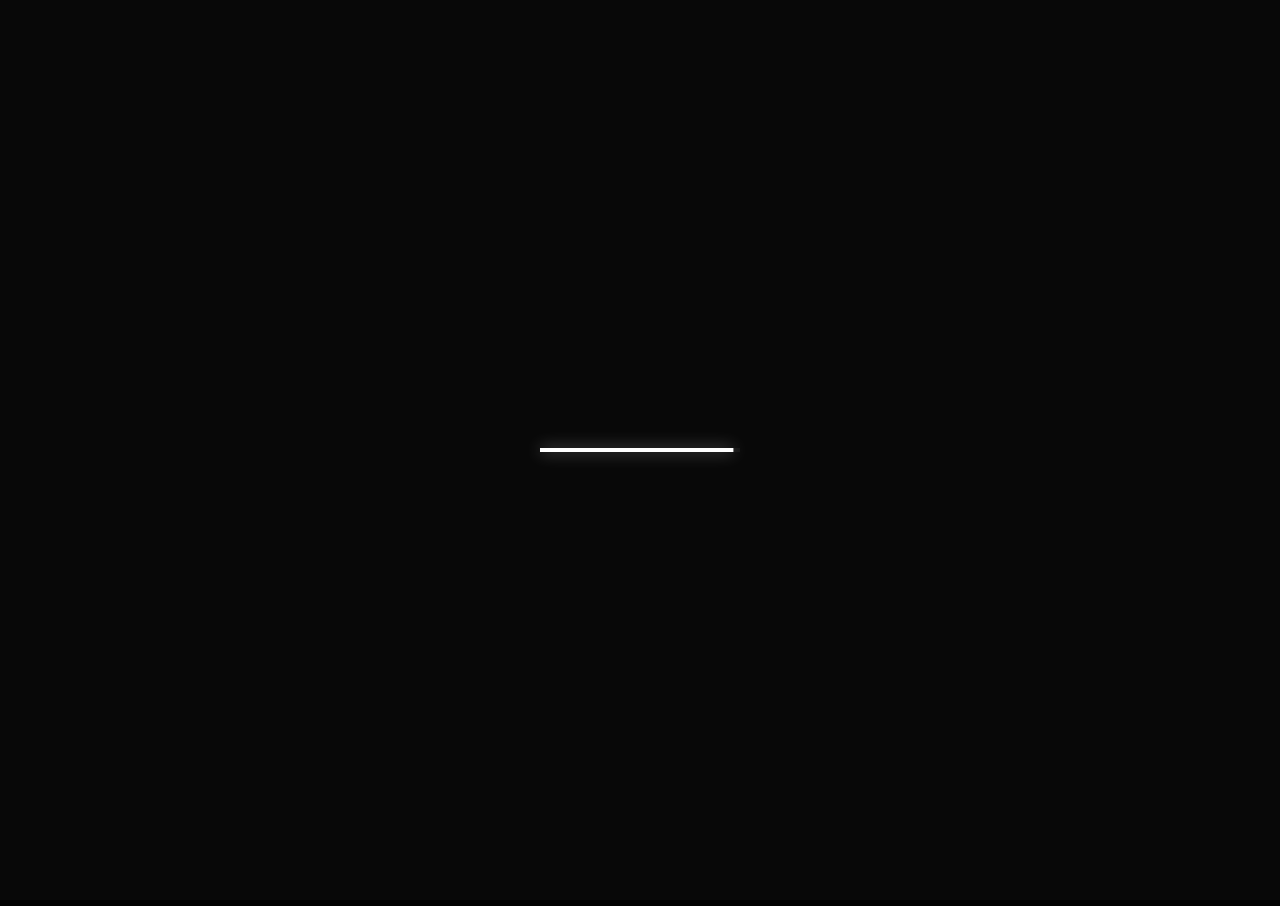
<file: index.html>
<!DOCTYPE html>
<html class="no-js wf-loading is-en" lang="en">
 <head> 
  <meta charset="utf-8" /> 
  <meta http-equiv="X-UA-Compatible" content="IE=edge,chrome=1" /> 
  <meta name="theme-color" content="#0c0720" /> 
  <meta name="msapplication-TileColor" content="#da532c" /> 
  <meta name="theme-color" content="#ffffff" />
  <link rel=icon href=/favicon.ico> 
  <title>JackChen个人官网</title> 
  <meta name="description" content="blog is a real-time, development focussed, creative studio." /> 
  <meta name="viewport" content="width=device-width,minimum-scale=1,initial-scale=1,user-scalable=no" /> 
  <script> 
    // 判断手机端或PC端
    var ua = (navigator.userAgent || navigator.vendor || window.opera).toLowerCase();
    document.documentElement.className += /(iPad|iPhone|Android)/i.test(ua) ? ' is-mobile' : ' is-desktop';
    document.documentElement.className = document.documentElement.className.replace('no-js','js');
    var supportedLangs = ['en', 'cn'];
    var lang = 'en'; 
  </script> 
  <link rel="stylesheet" href="./assets/css/index.css" /> 
 </head> 
 <body> 
  <canvas id="canvas"></canvas> 
  <div id="app"> 
   <div id="main" data-scroll-tooltip="Scroll to begin"> 
    <div id="main-scroll"> 
     <div id="page-container">
      <main id="about" class="page is-about" data-id="about" data-page-id="about" data-url="about" data-title="JackChen个人官网"> 

       <section id="about-hero" class="hero is-full"> 
        <div id="about-hero-context" class="hero-context flex-vertical"> 
         <div class="hero-inner"> 
          <h1 id="about-hero-title" class="hero-title flex-vertical">Hello, I am JackChen</h1> 
          <h4 id="about-hero-desc" class="hero-desc flex-vertical">认真做好每一个细节，用心写好每一段代码</h4> 
         </div> 
        </div> 
       </section> 

       <section id="about-blog" class="is-full margin-bottom-full"> 
        <div id="about-blog-context" class="sec-context flex-vertical"> 
         <div class="sec-context-inner is-right darker-bg"> 
          <h3 id="about-blog-title" class="about-sec-title font-header"></h3> 
          <h4 id="about-blog-subtitle" class="about-sec-subtitle font-header">个人信息</h4> 
          <div id="about-blog-desc" class="about-sec-desc">
            我是<b>「JackChen」</b>，很幸运成为80后，坐标湖南省长沙县，一名非常热爱学习的<b>「高级前端开发工程师」</b>。有着不平凡的工作经历，让我对自己的人生方向更加坚定，因为自己的兴趣而踏足前端，是一件让我毕生难忘的事情。
            <br />
            <br />
            <b>「学习和写作」</b>是目前唯一每天都能坚持完成的事情，业余时间的我，喜欢写作和分享。我运营着自己的公众号<b>「懒人码农」</b>和有着一群喜欢阅读我文章的读者，每天最大的快乐就是能和各位同学一起交流学习一起共同进步。
          </div> 
         </div> 
        </div> 
       </section> 

       <section id="about-services" class="is-full"> 
        <div id="about-services-context" class="sec-context flex-vertical"> 
         <div class="sec-context-inner is-right darker-bg"> 
          <h3 id="about-services-title" class="about-sec-subtitle font-header">自我评价</h3> 
          <h4 id="about-services-subtitle" class="about-sec-title">1. 热爱学习，工作认真，心思细腻，乐于沟通，服从安排。<br>2. 有轻微代码洁癖，追求编码细节和代码规范，认真写好每一行代码。<br>3. 拥有扎实的前端基础，擅长基于JavaScript开发各种Web应用和Node应用。<br>4. 几年工作都在电商、汽车、文娱、区块链等行业的大中厂，对大中公司的产品开发流程有一定的了解。</h4> 
          <div id="about-services-items"> 
           <div class="about-services-item"> 
            <div class="about-services-item-title font-bold">发现</div> 
            <ul class="about-services-subitems nav"> 
             <li class="about-services-subitem">个人能力</li> 
             <li class="about-services-subitem">团队精神</li> 
             <li class="about-services-subitem">目标管理</li> 
            </ul>
           </div> 
           <div class="about-services-item"> 
            <div class="about-services-item-title font-bold">标签</div> 
            <ul class="about-services-subitems nav"> 
             <li class="about-services-subitem">执行力</li> 
             <li class="about-services-subitem">责任心</li> 
             <li class="about-services-subitem">自驱动</li>
            </ul>
           </div> 
           <div class="about-services-item"> 
            <div class="about-services-item-title font-bold">爱好</div> 
            <ul class="about-services-subitems nav"> 
             <li class="about-services-subitem">学习</li> 
             <li class="about-services-subitem">阅读</li> 
             <li class="about-services-subitem">写作</li> 
            </ul>
           </div> 
          </div> 
         </div> 
        </div>
       </section> 
       
       <div class="is-full"></div> 
      </main>
     </div> 

     <div id="featured"> 
      <div id="featured-context" class="sec-context"> 
       <div class="sec-context-inner"> 
        <h3 id="featured-title" class="sec-title font-header">精选文章</h3> 
        <div id="featured-desc" class="sec-desc font-bold">「懒人码农」公众号作者，实战开发者，支持文章投稿及相互开白名单。一切技术问题，都要服从产品交付和市场反馈。</div> 
       </div> 
       <div id="featured-items-container"> 

        <div class="featured-item" data-id="img-1"> 
          <a class="featured-item-link" href="https://juejin.im/post/5ef0a38af265da0291786b6e"> 
            <div class="featured-item-image">
              <div class="featured-item-image-inner"></div>
            </div> 
            <div class="featured-item-context is-white-content" data-base-color="#00f"> 
             <div class="featured-item-desc font-header-bold split-line-mask-effect">NodeJS全栈开发一个功能完善的Express项目（附完整源码）</div> 
             <div class="featured-item-client split-line-mask-effect">NodeJS全栈入门</div> 
             <svg xmlns="http://www.w3.org/2000/svg" viewbox="0 0 8 8">
              <polygon points="6.767 0.603 6.767 5.897 0.871 0 0 0.872 5.894 6.767 0.605 6.767 0.605 8 8 8 8 0.603 6.767 0.603" />
             </svg> 
            </div> 
          </a> 
        </div>

        <div class="featured-item" data-id="img-2"> 
          <a class="featured-item-link" href="https://juejin.im/post/5efca542f265da22c058d8ed"> 
            <div class="featured-item-image">
             <div class="featured-item-image-inner"></div>
            </div> 
            <div class="featured-item-context is-white-content" data-base-color="#00f"> 
             <div class="featured-item-desc font-header-bold split-line-mask-effect">Vue+Echarts构建大数据可视化酷炫展示公司品牌实战项目分享（附源码）</div> 
             <div class="featured-item-client split-line-mask-effect">大数据可视化平台</div> 
             <svg xmlns="http://www.w3.org/2000/svg" viewbox="0 0 8 8">
              <polygon points="6.767 0.603 6.767 5.897 0.871 0 0 0.872 5.894 6.767 0.605 6.767 0.605 8 8 8 8 0.603 6.767 0.603" />
             </svg> 
            </div> 
          </a> 
        </div>

        <div class="featured-item" data-id="img-3"> 
          <a class="featured-item-link" href="https://juejin.im/post/5f01b5325188252e6e15095c"> 
            <div class="featured-item-image">
             <div class="featured-item-image-inner"></div>
            </div> 
            <div class="featured-item-context is-white-content" data-base-color="#00f"> 
             <div class="featured-item-desc font-header-bold split-line-mask-effect">开发一款微信小程序的个性简历，能打开大厂之门并获得门票？（附源码）</div> 
             <div class="featured-item-client split-line-mask-effect">微信小程序</div> 
             <svg xmlns="http://www.w3.org/2000/svg" viewbox="0 0 8 8">
              <polygon points="6.767 0.603 6.767 5.897 0.871 0 0 0.872 5.894 6.767 0.605 6.767 0.605 8 8 8 8 0.603 6.767 0.603" />
             </svg> 
            </div> 
          </a> 
        </div>

        <div class="featured-item" data-id="img-4"> 
          <a class="featured-item-link" href="https://juejin.im/post/5ef8a8ed6fb9a07e944ed6d6"> 
            <div class="featured-item-image">
             <div class="featured-item-image-inner"></div>
            </div> 
            <div class="featured-item-context is-white-content" data-base-color="#00f"> 
             <div class="featured-item-desc font-header-bold split-line-mask-effect">2020值得收藏与学习280多款H5小游戏，从入门到彻底了解它（附源码）</div> 
             <div class="featured-item-client split-line-mask-effect">H5小游戏</div> 
             <svg xmlns="http://www.w3.org/2000/svg" viewbox="0 0 8 8">
              <polygon points="6.767 0.603 6.767 5.897 0.871 0 0 0.872 5.894 6.767 0.605 6.767 0.605 8 8 8 8 0.603 6.767 0.603" />
             </svg> 
            </div> 
          </a> 
        </div> 

        <div class="featured-item" data-id="img-5"> 
          <a class="featured-item-link" href="https://juejin.im/post/5f05c351f265da22fe241ade"> 
            <div class="featured-item-image">
             <div class="featured-item-image-inner"></div>
            </div> 
            <div class="featured-item-context is-white-content" data-base-color="#00f"> 
             <div class="featured-item-desc font-header-bold split-line-mask-effect">Vue+Express+Webpack自建脚手架完善单页面应用，档次瞬间提高（附完整源码</div> 
             <div class="featured-item-client split-line-mask-effect">NodeJS全栈进阶</div> 
             <svg xmlns="http://www.w3.org/2000/svg" viewbox="0 0 8 8">
              <polygon points="6.767 0.603 6.767 5.897 0.871 0 0 0.872 5.894 6.767 0.605 6.767 0.605 8 8 8 8 0.603 6.767 0.603" />
             </svg> 
            </div> 
          </a> 
        </div>

       </div> 
      </div> 
     </div> 

     <div id="contact"> 
      <div id="contact-main"> 
       <div id="contact-context" class="sec-context flex-vertical"> 
        <div class="sec-context-inner darker-bg is-left"> 
         <h4 id="contact-title">联系我😃</h4> 
         <div id="contact-desc">听说你在找我哦，👉明智的选择👍</div> 
         <div id="contact-columns"> 
          <div class="contact-column"> 
           <div class="contact-column-title font-bold">联络</div> 
           <ul class="nav">
            <li class="contact-column-item">手机：13787081615</li>
            <li class="contact-column-item">邮箱：278910933@qq.com</li>
            <li class="contact-column-item">Q<span style="padding-left: 8px;"></span>Q：278910933</li>
            <li class="contact-column-item">微信：13787081615</li>
           </ul> 
          </div> 
          <div class="contact-column"> 
           <div class="contact-column-title font-bold">社交</div> 
           <ul class="nav">
            <li class="contact-column-item"><a href="https://github.com/jackchen0120" target="_blank" rel="noreferrer">Github</a></li>
            <li class="contact-column-item"><a href="https://user-gold-cdn.xitu.io/2020/7/5/1731eb762d539047?imageslim" target="_blank" rel="noreferrer">公众号</a></li>
            <li class="contact-column-item"><a href="https://juejin.im/user/5eafd5fff265da7be959f56a/posts" target="_blank" rel="noreferrer">掘金</a></li>
            <li class="contact-column-item"><a href="https://blog.csdn.net/qq_15041931" target="_blank" rel="noreferrer">CSDN</a></li>
           </ul> 
          </div> 
         </div> 
         <div class="clear-fix"></div>
        </div> 
       </div> 
      </div> 

      <footer id="contact-footer"> 
       <div id="contact-footer-copyright" class="font-subheader">
        &copy; 2020-2025 微信公众号@懒人码农 All Rights Reserved.
       </div> 
      </footer> 
     </div> 
    </div> 
   </div> 

   <div id="main-scrollbar">
    <div id="main-scrollbar-indicator"></div>
   </div>

   <div id="menu"> 
    <canvas id="menu-canvas"></canvas> 
    <div id="menu-content" class="flex-vertical"> 
     <ul id="menu-menu" class="nav">  
      <li class="menu-menu-item is-about"><a href="/about">关于我</a></li> 
      <li class="menu-menu-item is-blog"><a href="/blog">技术博客</a></li> 
      <li class="menu-menu-item is-contact"><a href="/contact">联系我</a></li> 
     </ul> 
     <div id="menu-lang-selector"></div> 
    </div> 
   </div> 

   <header id="header" class="font-subheader cache"> 
    <div id="header-content"> 
     <a aria-label="homepage" href="/about" id="header-logo">JackChen</a> 
     <ul id="header-menu" class="nav"> 
      <li class="header-menu-item header-item is-contact">
        <a aria-label="contact" href="/contact">
          <div class="header-menu-item-mask">联系我</div>
        </a>
      </li> 
      <li class="header-menu-item header-item is-blog">
        <a aria-label="blog" href="/blog">
          <div class="header-menu-item-mask">技术博客</div>
        </a>
      </li> 
      <li class="header-menu-item header-item is-about">
        <a aria-label="about" href="/about">
          <div class="header-menu-item-mask">关于我</div>
        </a>
      </li>
     </ul> 
    </div> 
    <div id="header-menu-btn"></div> 
   </header> 

   <div id="main-scroll-indicator"> 
    <div id="main-scroll-indicator-text">滚动查看更多</div> 
    <div id="main-scroll-indicator-arrow-container">
     <svg xmlns="http://www.w3.org/2000/svg" width="5" height="40" viewbox="0 0 5 40">
      <title>智能矢量图箭头</title>
      <path d="M0,40V0H1V35H5Z" />
     </svg>
    </div> 
   </div>

  </div>

  <a id="snd-btn" class="cache"></a> 
  <div id="preloader" class="cache" data-gesture="Click anywhere to begin">
   <canvas id="preloader-canvas"></canvas>
  </div> 
  <div id="not-support" class="cache">
   We are sorry to inform you that your browser is not compatible with our website.
   <br />
   <br />Please do consider upgrading your browser.
  </div> 
  <div id="cursor-follow" class="font-bold"></div>

  <script src="./assets/js/TweenLite.js"></script> 
  <script src="./assets/js/three.r112.js"></script> 
  <script src="./assets/js/index.js"></script>   
 </body>
</html>
</file>
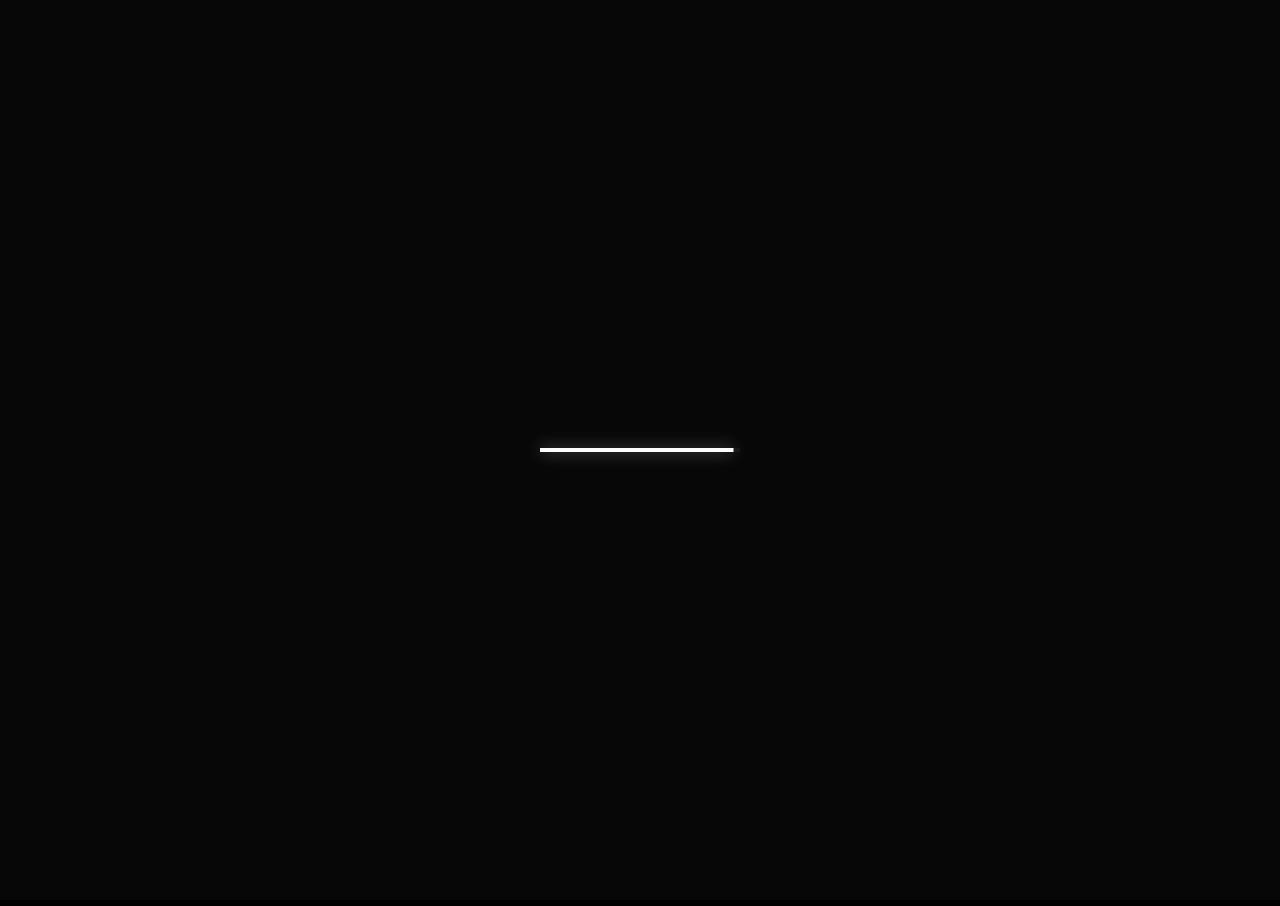
<file: about.html>
<!DOCTYPE html>
<html class="no-js wf-loading is-en" lang="en">
 <head> 
  <meta charset="utf-8" /> 
  <meta http-equiv="X-UA-Compatible" content="IE=edge,chrome=1" /> 
  <meta name="theme-color" content="#0c0720" /> 
  <meta name="msapplication-TileColor" content="#da532c" /> 
  <meta name="theme-color" content="#ffffff" />
  <link rel=icon href=/favicon.ico> 
  <title>JackChen个人官网</title> 
  <meta name="description" content="blog is a real-time, development focussed, creative studio." /> 
  <meta name="viewport" content="width=device-width,minimum-scale=1,initial-scale=1,user-scalable=no" /> 
  <script> 
    // 判断手机端或PC端
    var ua = (navigator.userAgent || navigator.vendor || window.opera).toLowerCase();
    document.documentElement.className += /(iPad|iPhone|Android)/i.test(ua) ? ' is-mobile' : ' is-desktop';
    document.documentElement.className = document.documentElement.className.replace('no-js','js');
    var supportedLangs = ['en', 'cn'];
    var lang = 'en'; 
  </script> 
  <link rel="stylesheet" href="./assets/css/index.css" /> 
 </head> 
 <body> 
  <canvas id="canvas"></canvas> 
  <div id="app"> 
   <div id="main" data-scroll-tooltip="Scroll to begin"> 
    <div id="main-scroll"> 
     <div id="page-container">
      <main id="about" class="page is-about" data-id="about" data-page-id="about" data-url="about" data-title="JackChen个人官网"> 

       <section id="about-hero" class="hero is-full"> 
        <div id="about-hero-context" class="hero-context flex-vertical"> 
         <div class="hero-inner"> 
          <h1 id="about-hero-title" class="hero-title flex-vertical">Hello, I am JackChen</h1> 
          <h4 id="about-hero-desc" class="hero-desc flex-vertical">认真做好每一个细节，用心写好每一段代码</h4> 
         </div> 
        </div> 
       </section> 

       <section id="about-blog" class="is-full margin-bottom-full"> 
        <div id="about-blog-context" class="sec-context flex-vertical"> 
         <div class="sec-context-inner is-right darker-bg"> 
          <h3 id="about-blog-title" class="about-sec-title font-header"></h3> 
          <h4 id="about-blog-subtitle" class="about-sec-subtitle font-header">个人信息</h4> 
          <div id="about-blog-desc" class="about-sec-desc">
            我是<b>「JackChen」</b>，很幸运成为80后，坐标湖南省长沙县，一名非常热爱学习的<b>「高级前端开发工程师」</b>。有着不平凡的工作经历，让我对自己的人生方向更加坚定，因为自己的兴趣而踏足前端，是一件让我毕生难忘的事情。
            <br />
            <br />
            <b>「学习和写作」</b>是目前唯一每天都能坚持完成的事情，业余时间的我，喜欢写作和分享。我运营着自己的公众号<b>「懒人码农」</b>和有着一群喜欢阅读我文章的读者，每天最大的快乐就是能和各位同学一起交流学习一起共同进步。
          </div> 
         </div> 
        </div> 
       </section> 

       <section id="about-services" class="is-full"> 
        <div id="about-services-context" class="sec-context flex-vertical"> 
         <div class="sec-context-inner is-right darker-bg"> 
          <h3 id="about-services-title" class="about-sec-subtitle font-header">自我评价</h3> 
          <h4 id="about-services-subtitle" class="about-sec-title">1. 热爱学习，工作认真，心思细腻，乐于沟通，服从安排。<br>2. 有轻微代码洁癖，追求编码细节和代码规范，认真写好每一行代码。<br>3. 拥有扎实的前端基础，擅长基于JavaScript开发各种Web应用和Node应用。<br>4. 几年工作都在电商、汽车、文娱、区块链等行业的大中厂，对大中公司的产品开发流程有一定的了解。</h4> 
          <div id="about-services-items"> 
           <div class="about-services-item"> 
            <div class="about-services-item-title font-bold">发现</div> 
            <ul class="about-services-subitems nav"> 
             <li class="about-services-subitem">个人能力</li> 
             <li class="about-services-subitem">团队精神</li> 
             <li class="about-services-subitem">目标管理</li> 
            </ul>
           </div> 
           <div class="about-services-item"> 
            <div class="about-services-item-title font-bold">标签</div> 
            <ul class="about-services-subitems nav"> 
             <li class="about-services-subitem">执行力</li> 
             <li class="about-services-subitem">责任心</li> 
             <li class="about-services-subitem">自驱动</li>
            </ul>
           </div> 
           <div class="about-services-item"> 
            <div class="about-services-item-title font-bold">爱好</div> 
            <ul class="about-services-subitems nav"> 
             <li class="about-services-subitem">学习</li> 
             <li class="about-services-subitem">阅读</li> 
             <li class="about-services-subitem">写作</li> 
            </ul>
           </div> 
          </div> 
         </div> 
        </div>
       </section> 
       
       <div class="is-full"></div> 
      </main>
     </div> 

     <div id="featured"> 
      <div id="featured-context" class="sec-context"> 
       <div class="sec-context-inner"> 
        <h3 id="featured-title" class="sec-title font-header">精选文章</h3> 
        <div id="featured-desc" class="sec-desc font-bold">「懒人码农」公众号作者，实战开发者，支持文章投稿及相互开白名单。一切技术问题，都要服从产品交付和市场反馈。</div> 
       </div> 
       <div id="featured-items-container"> 

        <div class="featured-item" data-id="img-1"> 
          <a class="featured-item-link" href="https://juejin.im/post/5ef0a38af265da0291786b6e"> 
            <div class="featured-item-image">
              <div class="featured-item-image-inner"></div>
            </div> 
            <div class="featured-item-context is-white-content" data-base-color="#00f"> 
             <div class="featured-item-desc font-header-bold split-line-mask-effect">NodeJS全栈开发一个功能完善的Express项目（附完整源码）</div> 
             <div class="featured-item-client split-line-mask-effect">NodeJS全栈入门</div> 
             <svg xmlns="http://www.w3.org/2000/svg" viewbox="0 0 8 8">
              <polygon points="6.767 0.603 6.767 5.897 0.871 0 0 0.872 5.894 6.767 0.605 6.767 0.605 8 8 8 8 0.603 6.767 0.603" />
             </svg> 
            </div> 
          </a> 
        </div>

        <div class="featured-item" data-id="img-2"> 
          <a class="featured-item-link" href="https://juejin.im/post/5efca542f265da22c058d8ed"> 
            <div class="featured-item-image">
             <div class="featured-item-image-inner"></div>
            </div> 
            <div class="featured-item-context is-white-content" data-base-color="#00f"> 
             <div class="featured-item-desc font-header-bold split-line-mask-effect">Vue+Echarts构建大数据可视化酷炫展示公司品牌实战项目分享（附源码）</div> 
             <div class="featured-item-client split-line-mask-effect">大数据可视化平台</div> 
             <svg xmlns="http://www.w3.org/2000/svg" viewbox="0 0 8 8">
              <polygon points="6.767 0.603 6.767 5.897 0.871 0 0 0.872 5.894 6.767 0.605 6.767 0.605 8 8 8 8 0.603 6.767 0.603" />
             </svg> 
            </div> 
          </a> 
        </div>

        <div class="featured-item" data-id="img-3"> 
          <a class="featured-item-link" href="https://juejin.im/post/5f01b5325188252e6e15095c"> 
            <div class="featured-item-image">
             <div class="featured-item-image-inner"></div>
            </div> 
            <div class="featured-item-context is-white-content" data-base-color="#00f"> 
             <div class="featured-item-desc font-header-bold split-line-mask-effect">开发一款微信小程序的个性简历，能打开大厂之门并获得门票？（附源码）</div> 
             <div class="featured-item-client split-line-mask-effect">微信小程序</div> 
             <svg xmlns="http://www.w3.org/2000/svg" viewbox="0 0 8 8">
              <polygon points="6.767 0.603 6.767 5.897 0.871 0 0 0.872 5.894 6.767 0.605 6.767 0.605 8 8 8 8 0.603 6.767 0.603" />
             </svg> 
            </div> 
          </a> 
        </div>

        <div class="featured-item" data-id="img-4"> 
          <a class="featured-item-link" href="https://juejin.im/post/5ef8a8ed6fb9a07e944ed6d6"> 
            <div class="featured-item-image">
             <div class="featured-item-image-inner"></div>
            </div> 
            <div class="featured-item-context is-white-content" data-base-color="#00f"> 
             <div class="featured-item-desc font-header-bold split-line-mask-effect">2020值得收藏与学习280多款H5小游戏，从入门到彻底了解它（附源码）</div> 
             <div class="featured-item-client split-line-mask-effect">H5小游戏</div> 
             <svg xmlns="http://www.w3.org/2000/svg" viewbox="0 0 8 8">
              <polygon points="6.767 0.603 6.767 5.897 0.871 0 0 0.872 5.894 6.767 0.605 6.767 0.605 8 8 8 8 0.603 6.767 0.603" />
             </svg> 
            </div> 
          </a> 
        </div> 

        <div class="featured-item" data-id="img-5"> 
          <a class="featured-item-link" href="https://juejin.im/post/5f05c351f265da22fe241ade"> 
            <div class="featured-item-image">
             <div class="featured-item-image-inner"></div>
            </div> 
            <div class="featured-item-context is-white-content" data-base-color="#00f"> 
             <div class="featured-item-desc font-header-bold split-line-mask-effect">Vue+Express+Webpack自建脚手架完善单页面应用，档次瞬间提高（附完整源码</div> 
             <div class="featured-item-client split-line-mask-effect">NodeJS全栈进阶</div> 
             <svg xmlns="http://www.w3.org/2000/svg" viewbox="0 0 8 8">
              <polygon points="6.767 0.603 6.767 5.897 0.871 0 0 0.872 5.894 6.767 0.605 6.767 0.605 8 8 8 8 0.603 6.767 0.603" />
             </svg> 
            </div> 
          </a> 
        </div>

       </div> 
      </div> 
     </div> 

     <div id="contact"> 
      <div id="contact-main"> 
       <div id="contact-context" class="sec-context flex-vertical"> 
        <div class="sec-context-inner darker-bg is-left"> 
         <h4 id="contact-title">联系我😃</h4> 
         <div id="contact-desc">听说你在找我哦，👉明智的选择👍</div> 
         <div id="contact-columns"> 
          <div class="contact-column"> 
           <div class="contact-column-title font-bold">联络</div> 
           <ul class="nav">
            <li class="contact-column-item">手机：13787081615</li>
            <li class="contact-column-item">邮箱：278910933@qq.com</li>
            <li class="contact-column-item">Q<span style="padding-left: 8px;"></span>Q：278910933</li>
            <li class="contact-column-item">微信：13787081615</li>
           </ul> 
          </div> 
          <div class="contact-column"> 
           <div class="contact-column-title font-bold">社交</div> 
           <ul class="nav">
            <li class="contact-column-item"><a href="https://github.com/jackchen0120" target="_blank" rel="noreferrer">Github</a></li>
            <li class="contact-column-item"><a href="https://user-gold-cdn.xitu.io/2020/7/5/1731eb762d539047?imageslim" target="_blank" rel="noreferrer">公众号</a></li>
            <li class="contact-column-item"><a href="https://juejin.im/user/5eafd5fff265da7be959f56a/posts" target="_blank" rel="noreferrer">掘金</a></li>
            <li class="contact-column-item"><a href="https://blog.csdn.net/qq_15041931" target="_blank" rel="noreferrer">CSDN</a></li>
           </ul> 
          </div> 
         </div> 
         <div class="clear-fix"></div>
        </div> 
       </div> 
      </div> 

      <footer id="contact-footer"> 
       <div id="contact-footer-copyright" class="font-subheader">
        &copy; 2020-2025 微信公众号@懒人码农 All Rights Reserved.
       </div> 
      </footer> 
     </div> 
    </div> 
   </div> 

   <div id="main-scrollbar">
    <div id="main-scrollbar-indicator"></div>
   </div>

   <div id="menu"> 
    <canvas id="menu-canvas"></canvas> 
    <div id="menu-content" class="flex-vertical"> 
     <ul id="menu-menu" class="nav">  
      <li class="menu-menu-item is-about"><a href="/about">关于我</a></li> 
      <li class="menu-menu-item is-blog"><a href="/blog">技术博客</a></li> 
      <li class="menu-menu-item is-contact"><a href="/contact">联系我</a></li> 
     </ul> 
     <div id="menu-lang-selector"></div> 
    </div> 
   </div> 

   <header id="header" class="font-subheader cache"> 
    <div id="header-content"> 
     <a aria-label="homepage" href="/about" id="header-logo">JackChen</a> 
     <ul id="header-menu" class="nav"> 
      <li class="header-menu-item header-item is-contact">
        <a aria-label="contact" href="/contact">
          <div class="header-menu-item-mask">联系我</div>
        </a>
      </li> 
      <li class="header-menu-item header-item is-blog">
        <a aria-label="blog" href="/blog">
          <div class="header-menu-item-mask">技术博客</div>
        </a>
      </li> 
      <li class="header-menu-item header-item is-about">
        <a aria-label="about" href="/about">
          <div class="header-menu-item-mask">关于我</div>
        </a>
      </li>
     </ul> 
    </div> 
    <div id="header-menu-btn"></div> 
   </header> 

   <div id="main-scroll-indicator"> 
    <div id="main-scroll-indicator-text">滚动查看更多</div> 
    <div id="main-scroll-indicator-arrow-container">
     <svg xmlns="http://www.w3.org/2000/svg" width="5" height="40" viewbox="0 0 5 40">
      <title>智能矢量图箭头</title>
      <path d="M0,40V0H1V35H5Z" />
     </svg>
    </div> 
   </div>

  </div>

  <a id="snd-btn" class="cache"></a> 
  <div id="preloader" class="cache" data-gesture="Click anywhere to begin">
   <canvas id="preloader-canvas"></canvas>
  </div> 
  <div id="not-support" class="cache">
   We are sorry to inform you that your browser is not compatible with our website.
   <br />
   <br />Please do consider upgrading your browser.
  </div> 
  <div id="cursor-follow" class="font-bold"></div>
  
  <script src="./assets/js/TweenLite.js"></script> 
  <script src="./assets/js/three.r112.js"></script> 
  <script src="./assets/js/index.js"></script>  
 </body>
</html>
</file>
<file: assets/css/index.css>
@font-face {
  font-family: 'GT-Sectra-Fine-Bold';
  font-weight: 700;
  font-style: normal;
  src: url("/assets/fonts/GT-Sectra-Fine-Medium.eot");
  src: url("/assets/fonts/GT-Sectra-Fine-Medium.eot?#iefix") format("eot"), url("/assets/fonts/GT-Sectra-Fine-Medium.woff2") format("woff2"), url("/assets/fonts/GT-Sectra-Fine-Medium.woff") format("woff"), url("/assets/fonts/GT-Sectra-Fine-Medium.ttf") format("truetype")
}

@font-face {
  font-family: 'GT-Sectra-Fine';
  font-weight: 400;
  font-style: normal;
  src: url("/assets/fonts/GT-Sectra-Fine-Book.eot");
  src: url("/assets/fonts/GT-Sectra-Fine-Book.eot?#iefix") format("eot"), url("/assets/fonts/GT-Sectra-Fine-Book.woff2") format("woff2"), url("/assets/fonts/GT-Sectra-Fine-Book.woff") format("woff"), url("/assets/fonts/GT-Sectra-Fine-Book.ttf") format("truetype")
}

@font-face {
  font-family: 'nb_akademie_medium';
  font-weight: 700;
  font-style: normal;
  src: url("/assets/fonts/nb_akademie_medium-webfont.eot");
  src: url("/assets/fonts/nb_akademie_medium-webfont.eot?#iefix") format("eot"), url("/assets/fonts/nb_akademie_medium-webfont.woff2") format("woff2"), url("/assets/fonts/nb_akademie_medium-webfont.woff") format("woff"), url("/assets/fonts/nb_akademie_medium-webfont.ttf") format("truetype")
}

@font-face {
  font-family: 'nb_akademie_light';
  font-weight: 400;
  font-style: normal;
  src: url("/assets/fonts/nb_akademie_light-webfont.eot");
  src: url("/assets/fonts/nb_akademie_light-webfont.eot?#iefix") format("eot"), url("/assets/fonts/nb_akademie_light-webfont.woff2") format("woff2"), url("/assets/fonts/nb_akademie_light-webfont.woff") format("woff"), url("/assets/fonts/nb_akademie_light-webfont.ttf") format("truetype")
}

html,
.font-default {
  font-family: "nb_akademie_light", "Microsoft Yahei", "微软雅黑", STXihei, "华文细黑", sans-serif;
  font-weight: 400;
  font-style: normal
}

.font-bold {
  font-family: "nb_akademie_medium", "Microsoft Yahei", "微软雅黑", STXihei, "华文细黑", sans-serif;
  font-weight: 700;
  font-style: normal
}

.font-header,
h1.hero-title,
#menu {
  font-family: "GT-Sectra-Fine", "Microsoft Yahei", "微软雅黑", STXihei, "华文细黑", serif;
  font-weight: 400
}

.font-header-bold {
  font-family: "GT-Sectra-Fine-Bold", "Microsoft Yahei", "微软雅黑", STXihei, "华文细黑", serif;
  font-weight: 700
}

.font-english-default {
  font-family: "nb_akademie_light", sans-serif;
  font-weight: 400;
  font-style: normal
}

.font-english-bold {
  font-family: "nb_akademie_medium", sans-serif;
  font-weight: 700;
  font-style: normal
}

.font-english-header {
  font-family: "GT-Sectra-Fine", serif;
  font-weight: 400
}

.font-english-header-bold {
  font-family: "GT-Sectra-Fine-Bold", serif;
  font-weight: 700
}

.flex-vertical {
  display: box;
  display: -webkit-flex;
  display: -moz-flex;
  display: -ms-flexbox;
  display: flex;
  -moz-box-pack: center;
  box-pack: center;
  -webkit-justify-content: center;
  -moz-justify-content: center;
  -ms-justify-content: center;
  -o-justify-content: center;
  justify-content: center;
  -ms-flex-pack: center;
  box-orient: vertical;
  -webkit-flex-direction: column;
  -moz-flex-direction: column;
  flex-direction: column;
  -ms-flex-direction: column
}

.flex-horizontal {
  display: -webkit-box;
  display: -moz-box;
  display: box;
  display: -webkit-flex;
  display: -moz-flex;
  display: -ms-flexbox;
  display: flex;
  -webkit-box-pack: center;
  -moz-box-pack: center;
  box-pack: center;
  -webkit-justify-content: center;
  -moz-justify-content: center;
  -ms-justify-content: center;
  -o-justify-content: center;
  justify-content: center;
  -ms-flex-pack: center;
  box-orient: horizontal;
  -webkit-flex-direction: row;
  -moz-flex-direction: row;
  flex-direction: row;
  -ms-flex-direction: row
}

html {
  line-height: 1.15;
  -webkit-text-size-adjust: 100%
}

body {
  margin: 0
}

h1 {
  font-size: 2em;
  margin: 0.67em 0
}

hr {
  box-sizing: content-box;
  height: 0;
  overflow: visible
}

pre {
  font-family: monospace, monospace;
  font-size: 1em
}

a {
  background-color: transparent
}

abbr[title] {
  border-bottom: none;
  text-decoration: underline;
  text-decoration: underline dotted
}

b,
strong {
  font-weight: bolder
}

code,
kbd,
samp {
  font-family: monospace, monospace;
  font-size: 1em
}

small {
  font-size: 80%
}

sub,
sup {
  font-size: 75%;
  line-height: 0;
  position: relative;
  vertical-align: baseline
}

sub {
  bottom: -0.25em
}

sup {
  top: -0.5em
}

img {
  border-style: none
}

button,
input,
optgroup,
select,
textarea {
  font-family: inherit;
  font-size: 100%;
  line-height: 1.15;
  margin: 0
}

button,
input {
  overflow: visible
}

button,
select {
  text-transform: none
}

button,
[type="button"],
[type="reset"],
[type="submit"] {
  -webkit-appearance: button
}

button::-moz-focus-inner,
[type="button"]::-moz-focus-inner,
[type="reset"]::-moz-focus-inner,
[type="submit"]::-moz-focus-inner {
  border-style: none;
  padding: 0
}

button:-moz-focusring,
[type="button"]:-moz-focusring,
[type="reset"]:-moz-focusring,
[type="submit"]:-moz-focusring {
  outline: 1px dotted ButtonText
}

fieldset {
  padding: 0.35em 0.75em 0.625em
}

legend {
  box-sizing: border-box;
  color: inherit;
  display: table;
  max-width: 100%;
  padding: 0;
  white-space: normal
}

progress {
  vertical-align: baseline
}

textarea {
  overflow: auto
}

[type="checkbox"],
[type="radio"] {
  box-sizing: border-box;
  padding: 0
}

[type="number"]::-webkit-inner-spin-button,
[type="number"]::-webkit-outer-spin-button {
  height: auto
}

[type="search"] {
  -webkit-appearance: textfield;
  outline-offset: -2px
}

[type="search"]::-webkit-search-decoration {
  -webkit-appearance: none
}

::-webkit-file-upload-button {
  -webkit-appearance: button;
  font: inherit
}

details {
  display: block
}

summary {
  display: list-item
}

template {
  display: none
}

[hidden] {
  display: none
}

:root {
  --vh: 1vh
}

.span-1 {
  float: left;
  width: 8.33333%
}

.span-2 {
  float: left;
  width: 16.66667%
}

.span-3 {
  float: left;
  width: 25%
}

.span-4 {
  float: left;
  width: 33.33333%
}

.span-5 {
  float: left;
  width: 41.66667%
}

.span-6 {
  float: left;
  width: 50%
}

.span-7 {
  float: left;
  width: 58.33333%
}

.span-8 {
  float: left;
  width: 66.66667%
}

.span-9 {
  float: left;
  width: 75%
}

.span-10 {
  float: left;
  width: 83.33333%
}

.span-11 {
  float: left;
  width: 91.66667%
}

.span-12 {
  float: left;
  width: 100%
}

.left-1 {
  margin-left: 8.33333%
}

.left-2 {
  margin-left: 16.66667%
}

.left-3 {
  margin-left: 25%
}

.left-4 {
  margin-left: 33.33333%
}

.left-5 {
  margin-left: 41.66667%
}

.left-6 {
  margin-left: 50%
}

.left-7 {
  margin-left: 58.33333%
}

.left-8 {
  margin-left: 66.66667%
}

.left-9 {
  margin-left: 75%
}

.left-10 {
  margin-left: 83.33333%
}

.left-11 {
  margin-left: 91.66667%
}

.top-1 {
  margin-top: 40px
}

.top-2 {
  margin-top: 80px
}

.top-3 {
  margin-top: 120px
}

.top-4 {
  margin-top: 160px
}

.top-5 {
  margin-top: 200px
}

.top-6 {
  margin-top: 240px
}

.top-7 {
  margin-top: 280px
}

.top-8 {
  margin-top: 320px
}

.top-9 {
  margin-top: 360px
}

.top-10 {
  margin-top: 400px
}

.space {
  width: 100%;
  height: 40px;
  clear: both
}

.layout-doc-center {
  width: 100%;
  padding: 0 100px
}

.layout-context {
  width: 100%;
  margin-left: auto;
  margin-right: auto;
  max-width: 1400px
}

.layout-vh100 {
  height: 100vh;
  height: calc(var(--vh, 1vh) * 100)
}

h2 {
  font-size: 42px;
  margin: 0 0
}

html {
  width: 100%;
  height: 100%;
  font-size: 20px;
  color: #e8e8e8;
  -webkit-overflow-scrolling: touch;
  touch-action: none
}

body {
  position: fixed;
  width: 100%;
  height: 100%;
  overflow: hidden;
  background-color: #ffffff;
  -webkit-overflow-scrolling: touch
}

html.no-js body {
  position: relative;
  overflow-y: auto;
  background-color: #101010
}

html.use-webgl body,
html.no-webgl body {
  background-color: #101010
}

* {
  box-sizing: border-box;
  -webkit-touch-callout: none;
  -webkit-user-select: none;
  -khtml-user-select: none;
  -moz-user-select: none;
  -ms-user-select: none;
  user-select: none;
  -webkit-tap-highlight-color: transparent
}

video {
  background-color: #000
}

.cache {
  transform: translateZ(0)
}

a {
  display: inline-block;
  text-decoration: none
}

.clear-fix {
  width: 100%
}

.clear-fix:after {
  display: block;
  content: '';
  clear: both
}

#app {
  position: relative;
  width: 100%;
  height: 100%;
  text-align: center;
  visibility: hidden
}

html.is-ready #app,
html.no-js #app {
  visibility: visible
}

#main {
  position: absolute;
  width: 100%;
  height: 100%;
  text-align: center;
  overflow: hidden
}

#main-scroll {
  position: absolute;
  width: 100%;
  will-change: transform
}

#main-scrollbar {
  position: absolute;
  right: 8px;
  top: 16px;
  width: 2px;
  bottom: 16px;
  background-color: rgba(127, 127, 127, 0.255);
  z-index: 1500;
  mix-blend-mode: difference
}

#main-scrollbar-indicator {
  position: absolute;
  width: 100%;
  background-color: #fff
}

#main-scrollbar-indicator:after {
  position: absolute;
  display: block;
  width: 18px;
  left: -8px;
  height: 100%;
  content: '';
  background-color: rgba(255, 255, 255, 0)
}

.hero-scroll-btn {
  position: absolute;
  background-color: transparent;
  left: 50%;
  bottom: 8rem;
  width: 1.2em;
  height: 1.8em;
  outline: none;
  padding: 0;
  margin: 0 0 0 -0.6em;
  border: 1px solid rgba(240, 240, 240, 0.18);
  border-radius: 10px 10px 15px 15px
}

.hero-scroll-btn:before {
  position: absolute;
  content: '';
  display: block;
  transform: translateX(-50%);
  left: 50%;
  top: 3px;
  width: 1px;
  height: 4px;
  background-color: rgba(240, 240, 240, 0.18)
}

#canvas {
  position: fixed
}

html.no-js #canvas,
html.no-webgl #canvas {
  display: none
}

#overlay {
  position: fixed
}

ul.nav {
  list-style-type: none
}

.sec-context {
  max-width: 1500px;
  text-align: left;
  margin: 0 auto;
  padding: 8vh 0;
  padding: calc(var(--vh, 1vh) * 8) 0
}

.sec-context-inner {
  width: 84%;
  margin-left: auto;
  margin-right: auto
}

.sec-context-inner.is-left {
  width: 42%;
  margin-left: 8%;
  margin-right: 50%
}

.sec-context-inner.is-right {
  width: 42%;
  margin-left: 50%;
  margin-right: 8%
}

.is-full {
  width: 100%;
  height: 100vh;
  height: calc(var(--vh, 1vh) * 100)
}

.margin-bottom-full {
  margin-bottom: 100vh;
  margin-bottom: calc(var(--vh, 1vh) * 100)
}

.margin-bottom-half-full {
  margin-bottom: 50vh;
  margin-bottom: calc(var(--vh, 1vh) * 50)
}

.is-full120 {
  width: 100%;
  height: 120vh;
  height: calc(var(--vh, 1vh) * 120)
}

.darker-bg {
  position: relative
}

.darker-bg::before {
  display: block;
  position: absolute;
  content: '';
  width: 100%;
  height: 100%;
  background-image: url(../images/dark.png);
  background-size: 100% 100%;
  z-index: -1;
  opacity: 0.2;
  transform: scale(1.25, 1.25)
}

.hero {
  position: relative
}

.hero-context {
  padding: 45px 40px;
  width: 100%;
  height: 100%;
  align-items: center
}

.hero-inner {
  width: auto;
  will-change: transform
}

h1.hero-title {
  display: block;
  width: 100%;
  font-size: 4em;
  line-height: 1em;
  margin: 0 0 1vh 0;
  margin: 0 0 calc(var(--vh, 1vh) * 1) 0;
  color: #fff;
  will-change: filter
}

.hero-desc {
  display: block;
  width: 100%;
  font-size: 1em;
  line-height: 1.5em;
  margin: 0 0;
  letter-spacing: 0.2em;
  color: #eeeeff;
  will-change: filter;
  font-weight: 400
}

html.is-cn .hero-desc {
  font-size: 0.9em
}

.split-line {
  position: relative;
  display: inline-block;
  margin-bottom: 2px;
  vertical-align: bottom
}

.split-line-mask-effect .split-line {
  color: transparent;
  overflow: hidden
}

.split-line-mask-effect .split-line.is-visible {
  color: #fff
}

.split-line-mask-effect .split-line-mask {
  position: absolute;
  left: 0;
  top: 0;
  height: 100%;
  background-color: #fff;
  will-change: transform
}

.split-line-up-effect .split-line {
  overflow: hidden
}

.split-line-up-effect .split-line-inner {
  position: absolute;
  left: 0;
  top: 0;
  width: 100%;
  height: 100%;
  will-change: transform
}

.lazy-load-img {
  line-height: 0
}

.lazy-load-img img {
  width: 100%;
  opacity: 0;
  transition: opacity 1s linear
}

.lazy-load-img.is-ready img {
  opacity: 1
}

#cursor-follow {
  position: absolute;
  position: fixed;
  z-index: 6000;
  pointer-events: none;
  transform: translate3d(-100px, 0, 0);
  display: none;
  width: 80px;
  left: -40px;
  top: 20px;
  text-align: center;
  text-transform: uppercase;
  font-size: 0.5em;
  letter-spacing: 0.2em;
  color: #fff;
  will-change: opacity, transform
}

html.is-mobile #cursor-follow {
  display: none
}

#snd-btn {
  display: none;
  position: absolute;
  width: 60px;
  height: 60px;
  right: 60px;
  bottom: 30px;
  margin-right: -25px;
  margin-bottom: -20px;
  cursor: pointer
}

#snd-btn canvas {
  width: 20px;
  height: 20px;
  margin-left: 20px;
  margin-top: 20px
}

@media (max-width:1600px) {
  body {
    font-size: 0.8em
  }
}

@media (max-width:1440px) {
  body {
    font-size: 0.75em
  }
}

@media (max-width:1280px) {

  html.no-js body,
  html.use-webgl body,
  html.no-webgl body {
    background-color: #000
  }

  #canvas {
    margin-top: 70px
  }

  #main {
    top: 70px;
    bottom: 0;
    height: auto
  }

  #main-scrollbar {
    top: 86px;
    width: 2px
  }

  .sec-context-inner,
  .sec-context-inner.is-left,
  .sec-context-inner.is-right {
    width: 90vw;
    margin-left: 5vw;
    margin-right: 5vw
  }
}

@media (max-width:420px) {
  .hero-context {
    padding: 35px 35px
  }

  h1.hero-title {
    font-size: 2.6em
  }
}

@media (max-width:400px) {
  h1.hero-title {
    font-size: 2.3em
  }

  .hero-desc {
    font-size: 0.6em
  }

  html.is-cn .hero-desc {
    font-size: 0.8em
  }
}

#not-support {
  display: none;
  position: fixed;
  width: 240px;
  right: 30px;
  bottom: 30px;
  z-index: 8192;
  color: #fff;
  background-color: #c00;
  padding: 20px 20px;
  font-size: 0.7em
}

html.no-webgl #not-support,
html.no-js #not-support {
  display: block
}

#main-scroll-indicator {
  position: absolute;
  left: 60px;
  bottom: 30px;
  margin-bottom: 30px;
  will-change: opacity;
  pointer-events: none
}

#main-scroll-indicator path {
  fill: #fff
}

html.no-js #main-scroll-indicator {
  display: none
}

#main-scroll-indicator-text {
  position: absolute;
  left: -4px;
  bottom: 50px;
  white-space: nowrap;
  transform-origin: 0 0;
  transform: rotate(-90deg);
  font-size: 11px;
  letter-spacing: 2px;
  text-transform: uppercase
}

#main-scroll-indicator-arrow-container {
  width: 5px;
  height: 40px;
  overflow: hidden
}

#main-scroll-indicator-arrow-container svg {
  animation-name: main-scroll-indicator-arrow;
  animation-duration: 2s;
  animation-iteration-count: infinite;
  animation-timing-function: ease-in-out
}

@keyframes main-scroll-indicator-arrow {
  0% {
    transform: translate3d(0, -100%, 0)
  }

  15% {
    transform: translate3d(0, 0, 0)
  }

  85% {
    transform: translate3d(0, 0, 0)
  }

  100% {
    transform: translate3d(0, 100%, 0)
  }
}

@media (max-width:1280px) {
  #main-scroll-indicator {
    display: none
  }
}

#header {
  position: absolute;
  top: 60px;
  width: 100%;
  z-index: 2500;
  vertical-align: bottom;
  font-size: 12px;
  text-transform: uppercase;
  letter-spacing: 0.1em
}

#header-logo-path {
  fill: #fff
}

​#header-content {
  width: 100%;
  left: 0;
  bottom: 42px
}

#header-logo {
  float: left;
  padding-left: 60px;
  color: #fff;
  line-height: 33px
}

#header-logo svg {
  width: 76.43px;
  height: 10px
}

html.is-menu-visible #header-logo path {
  fill: #000
}

#header-menu {
  float: right;
  margin: 0 0;
  padding: 0 0;
  text-align: center;
  padding-right: 60px
}

li.header-menu-item {
  float: right;
  margin: 0 0.4vw
}

li.header-menu-item a {
  display: inline-block;
  padding: 10px 10px;
  color: #bbb
}

.header-item {
  position: relative
}

.header-item::after {
  position: absolute;
  content: '';
  bottom: 6px;
  left: 10px;
  width: 1.5em;
  height: 2px;
  background-color: #fff;
  transform-origin: 0 0;
  transform: scale3d(0, 1, 1);
  transition: transform 0.18s ease-in-out
}

.at-home .header-item.is-home:after,
.at-about .header-item.is-about:after,
.at-blog .header-item.is-blog:after,
.at-contact .header-item.is-contact:after,
.header-item:hover:after,
.header-item.is-selected:after {
  transform: scale3d(0.5, 1, 1)
}

.at-home .header-item.is-home a,
.at-about .header-item.is-about a,
.at-blog .header-item.is-blog a,
.at-contact .header-item.is-contact a,
.header-item:hover a,
.header-item.is-selected a {
  color: #fff
}

.header-menu-item-mask {
  overflow: hidden
}

.header-menu-item-mask span {
  display: inline-block
}

#header-lang-selector {
  float: right;
  margin-left: 1vw;
  padding-right: 60px
}

a.header-lang-item {
  margin-right: -10px;
  padding: 10px 10px;
  color: #e8e8e8
}

#header-menu-btn {
  display: none;
  position: absolute;
  right: 0;
  top: -20px;
  width: 50px;
  height: 50px
}

#header-menu-btn::before,
#header-menu-btn::after {
  position: absolute;
  content: '';
  left: 50%;
  top: 50%;
  display: block;
  width: 2px;
  height: 24px;
  margin-top: -10px;
  background-color: #fff
}

html.is-menu-visible #header-menu-btn::before,
html.is-menu-visible #header-menu-btn::after {
  background-color: #000
}

#header-menu-btn::before {
  transform: translate3d(0, -5px, 0) rotate(90deg);
  transition: transform 0.18s ease-in-out
}

#header-menu-btn.is-selected::before {
  transform: rotate(-45deg)
}

#header-menu-btn::after {
  transform: translate3d(0, 5px, 0) rotate(-90deg);
  transition: transform 0.18s ease-in-out
}

#header-menu-btn.is-selected::after {
  transform: rotate(45deg)
}

@media (max-width:1280px) {
  #menu {
    font-size: 1.4em
  }

  #header {
    left: 0;
    top: 0;
    height: 70px
  }

  #header-logo {
    padding-left: 30px;
    padding-top: 22px
  }

  #header-lang-selector,
  #header-menu {
    display: none
  }

  #header-menu-btn {
    display: block;
    margin-right: 16px;
    margin-top: 30px
  }
}

#menu {
  display: none;
  position: absolute;
  top: 0;
  width: 100%;
  height: 100%;
  z-index: 2000;
  color: #888888;
  text-align: left
}

#menu-content {
  position: absolute;
  left: 0;
  top: 0;
  width: 100%;
  height: 100%;
  text-align: center
}

#menu-menu {
  padding: 0 0;
  font-size: 1.6em;
  line-height: 1.8em;
  letter-spacing: 0.06em
}

.menu-menu-item {
  opacity: 0
}

.menu-menu-item a {
  display: inline-block;
  position: relative;
  color: #000
}

.menu-menu-item a:after {
  display: none;
  position: absolute;
  left: -10%;
  top: 50%;
  width: 120%;
  height: 2px;
  background-color: #000;
  content: ''
}

.at-home .menu-menu-item.is-home a:after,
.at-about .menu-menu-item.is-about a:after,
.at-blog .menu-menu-item.is-blog a:after,
.at-contact .menu-menu-item.is-contact a:after {
  display: block
}

#menu-lang-selector {
  opacity: 0;
  font-size: 0.8em
}

a.menu-lang-item {
  color: #000
}

.menu-lang-item-separator {
  display: inline-block;
  padding: 0 0.3vw
}

.menu-lang-item.is-cn {
  font-size: 0.83em
}

@media (max-width:1280px) {
  #menu {
    display: block
  }
}

#featured-title {
  margin-bottom: 1vh;
  text-transform: none;
  font-size: 5em
}

#featured-desc {
  position: relative;
  top: -10vh;
  margin: 0 0 0 auto;
  width: 400px;
  font-size: 0.85em;
  line-height: 2em
}

html.is-cn #featured-desc {
  letter-spacing: 1px
}

#featured-items-container {
  width: 84%;
  margin: 0 auto;
  will-change: transform
}

.featured-item {
  position: relative;
  margin-bottom: 12vh;
  margin-bottom: calc(var(--vh, 1vh) * 12)
}

.featured-item-image {
  position: relative;
  width: 1088px;
  height: 612px;
  background-color: #000;
  overflow: hidden;
  text-align: left;
  transform-origin: 50% 0;
  will-change: transform
}

.featured-item-image img,
.featured-item-image canvas {
  width: 100%
}

.featured-item-image img {
  position: absolute;
  left: 0;
  top: 0;
  opacity: 0;
  will-change: opacity
}

.featured-item-image-inner {
  position: relative;
  width: 100%;
  height: 100%;
  transition: transform 0.35s ease-out
}

.featured-item-link:hover .featured-item-image-inner {
  transform: rotate(-1deg) scale3d(1.05, 1.05, 1)
}

.featured-item-context {
  position: absolute;
  right: 0;
  bottom: -60px;
  width: 420px;
  min-height: 236px;
  padding: 50px 30px;
  background-color: #040404;
  text-align: justify;
  transform-origin: 50% 0;
  will-change: transform
}

.featured-item-context .split-line {
  color: transparent
}

.featured-item-context .split-line.is-visible {
  color: #fff
}

.featured-item-context .split-line-mask {
  background-color: #fff
}

.featured-item-context svg {
  position: absolute;
  right: 30px;
  bottom: 34px;
  width: 1em;
  height: 1em;
  transition: transform 0.25s ease-in-out;
  fill: #fff
}

.featured-item-desc {
  position: relative;
  margin: 0 0 2.5em 0;
  font-size: 1.2em;
  line-height: 1.3em;
  text-align: left
}

.featured-item-client {
  position: absolute;
  left: 30px;
  right: 30px;
  bottom: 34px;
  padding-right: 2em;
  font-size: 0.7em;
  text-align: left;
  letter-spacing: 0.05em
}

.featured-item-client .split-line.is-visible {
  color: #eeeeff
}

.featured-item-link:hover svg {
  transform: translate3d(0.25em, 0.25em, 0)
}

@media (max-width:1600px) {
  #featured {
    font-size: 1.2em
  }
}

@media (max-width:1440px) {
  #featured-desc {
    width: 340px
  }

  .featured-item-image {
    width: 960px;
    height: 540px
  }

  .featured-item-context {
    width: 360px;
    min-height: 202px;
    padding: 40px 26px
  }
}

@media (max-width:1280px) {
  #featured-items-container {
    width: 90%
  }

  .featured-item {
    position: static;
    margin-bottom: 10vh;
    margin-bottom: calc(var(--vh, 1vh) * 10)
  }

  .featured-item-link {
    position: relative;
    display: block
  }

  .featured-item-image {
    width: 100%
  }

  .featured-item-client {
    left: 0;
    bottom: 0
  }

  .featured-item-context {
    right: auto;
    width: 100%;
    height: 100%;
    min-height: auto;
    left: 0;
    top: 0;
    bottom: auto;
    padding: 35px 30px;
    background-color: transparent
  }

  .featured-item-context .split-line.is-visible {
    color: #eeeeff
  }

  .featured-item-client {
    padding: 30px 30px
  }
}

@media (max-width:1280px) {
  #featured-title {
    font-size: 5em
  }

  #featured-desc {
    top: 0;
    margin: 0 0 5vh 0;
    width: 60%
  }
}

@media (max-width:420px) {
  #featured-title {
    font-size: 3em;
    margin-bottom: 3vh
  }

  #featured-desc {
    width: 100%
  }

  .featured-item {
    font-size: 0.8em
  }
}

@media (max-width:400px) {
  #featured-title {
    font-size: 3em;
    margin-bottom: 3vh
  }

  #featured-desc {
    width: 100%
  }

  .featured-item {
    font-size: 0.65em
  }

  .featured-item-context,
  .featured-item-client {
    padding: 20px 20px
  }
}

#contact {
  display: flex;
  flex-direction: column;
  align-items: stretch;
  width: 100%;
  height: 100vh;
  height: calc(var(--vh, 1vh) * 100)
}

#contact-main {
  display: flex;
  flex-grow: 1;
  width: 100%;
  height: 100%
}

#contact-context {
  width: 100%
}

#contact-title {
  font-size: 3em;
  margin: 0 0;
  padding: 0 0;
  text-transform: none;
  text-indent: -0.08em
}

#contact-desc {
  font-size: 0.75em;
  letter-spacing: 0.05em;
  margin: 1em 0 2em 0;
  color: #eeeeff
}

#contact-columns {
  max-width: 100%
}

.contact-column {
  position: relative;
  float: left;
  margin-left: 0.6em;
  padding-right: 4.4em;
  letter-spacing: 0.04em
}

.contact-column::before {
  content: '';
  position: absolute;
  display: block;
  left: -0.6em;
  top: 0;
  width: 2px;
  height: 100%;
  background-color: #fff
}

.contact-column:last-child {
  padding-right: 0
}

.contact-column ul {
  padding: 0.3em 0 0 0;
  margin: 0 0
}

.contact-column li {
  line-height: 1.6em
}

.contact-column a {
  display: inline-block;
  position: relative;
  color: #fff
}

.contact-column a:after {
  content: '';
  position: absolute;
  display: block;
  bottom: 0;
  left: 0;
  width: 100%;
  height: 1px;
  background-color: #fff;
  transform-origin: 0 0;
  transform: scale3d(0, 1, 1);
  transition: transform 0.18s linear
}

.contact-column a:hover:after {
  transform: scale3d(1, 1, 1)
}

.contact-column-title {
  text-transform: uppercase;
  font-size: 0.6em
}

.contact-column-item {
  font-size: 0.65em;
  line-height: 1.3em;
  color: #eeeeff
}

#contact-subscribe-btn {
  position: relative;
  display: block;
  margin-top: 2.5em;
  font-size: 0.75em;
  cursor: pointer;
  text-decoration: underline;
  color: #eeeeff
}

#contact-subscribe-btn:before {
  position: absolute;
  display: block;
  left: -20px;
  top: 0.55em;
  content: '';
  width: 10px;
  height: 1px;
  background-color: #eeeeff
}

#contact-footer {
  width: 100%
}

#contact-footer-copyright {
  float: left;
  font-size: 0.6em;
  letter-spacing: 0.05em;
  padding-left: 60px;
  padding-bottom: 30px
}

@media (max-width:1280px) {
  #contact-footer-copyright {
    float: left;
    padding-left: 0;
    margin-left: 5vw
  }
}

@media (max-width:800px) {
  .contact-column {
    padding-right: 3.4em
  }
}

@media (max-width:400px) {
  #contact-title {
    font-size: 2em
  }

  #contact-desc {
    font-size: 0.8em;
    margin-bottom: 2.5em
  }

  .contact-column {
    padding-right: 1.4em
  }
}

#preloader {
  position: fixed;
  z-index: 5000;
  left: 0;
  top: 0;
  width: 100%;
  height: 100%
}

html.no-js #preloader {
  display: none
}

#home-about-context {
  min-height: 50vh;
  min-height: calc(var(--vh, 1vh) * 50)
}

#home-about-context .sec-context-inner {
  padding: 0 4%
}

#home-about-context .sec-context-inner:after {
  content: '';
  display: block;
  height: 5vh;
  height: calc(var(--vh, 1vh) * 5)
}

#home-about-title {
  font-size: 2em;
  margin-bottom: 1vh;
  will-change: transform
}

#home-about-desc {
  font-size: 0.85em;
  line-height: 1.4em;
  letter-spacing: 0.05em;
  will-change: transform
}

#home-about-desc .split-line.is-visible {
  color: #eeeeff
}

#home-about-cta-wrapper {
  position: relative;
  display: inline-block;
  font-size: 0.7em;
  letter-spacing: 0.1em;
  line-height: 0.8em;
  text-transform: uppercase;
  color: #fff;
  margin-top: 1em;
  padding: 1.4em 1.8em
}

#home-about-cta {
  position: relative;
  display: inline-block;
  margin-top: 0.3em;
  transform: translateZ(0)
}

#home-video {
  padding-bottom: 200vh;
  background-position: 50% 50%;
  background-size: cover
}

html.no-webgl #home-video {
  display: none
}

#home-video span:before {
  content: ' '
}

#home-video span:after {
  content: '';
  position: relative;
  display: inline-block;
  width: 2px;
  height: 1em;
  margin-left: 0.25ex;
  top: 0.18em;
  background-color: #fff
}

#home-video-context {
  height: 100%
}

#home-video-context .sec-context-inner {
  padding: 0 4%
}

#home-video-context .sec-context-inner::before {
  opacity: 0.4
}

#home-video-title {
  font-size: 2em;
  margin-bottom: 1vh
}

#home-video-desc {
  font-size: 0.9em;
  line-height: 1.4em
}

@media (max-width:420px) {
  #home-about-title {
    font-size: 2em;
    margin-bottom: 1.4vh
  }

  #home-about-desc {
    font-size: 0.85em
  }
}

#about .sec-context {
  height: 100%
}

#about .sec-context-inner {
  will-change: opacity, transform
}

.about-sec-title {
  font-size: 1em;
  line-height: 1.4em;
  text-align: justify;
  font-weight: 500
}

.about-sec-subtitle {
  font-size: 1.6em;
  margin: 0.9em 0
}

html.is-cn .about-sec-subtitle {
  letter-spacing: 0.1em
}

.about-sec-desc {
  font-size: 1em;
  color: #eeeeff;
  line-height: 1.4em;
  text-align: justify
}

.about-sec-desc b {}

html.is-cn .about-sec-desc {
  line-height: 1.4em
}

#about-services-items {
  margin-left: 0.6em
}

.about-services-item {
  position: relative;
  float: left;
  padding-right: 3.0em;
  letter-spacing: 0.04em
}

.about-services-item::before {
  content: '';
  position: absolute;
  display: block;
  left: -0.6em;
  top: 0;
  width: 2px;
  height: 100%;
  background-color: #fff
}

.about-services-item ul {
  padding: 0.3em 0 0 0;
  margin: 0 0
}

.about-services-item li {
  padding: 0.2em 0
}

.about-services-item-title {
  text-transform: uppercase;
  font-size: 0.6em
}

.about-services-subitems {
  font-size: 0.65em;
  line-height: 1.3em;
  color: #eeeeff
}

@media (max-width:420px) {
  .about-gallery-item-text {
    font-size: 1.7em
  }
}

@media (max-width:800px) {
  .about-services-item {
    padding-right: 3.4em
  }

  .about-gallery-item {
    width: 80%
  }

  .left-4 {
    margin-left: 20%
  }

  .left-0 .about-gallery-item-text {
    left: 20%
  }

  .left-4 .about-gallery-item-text {
    left: -20%
  }
}

@media (max-width:400px) {
  .about-services-item {
    padding-right: 1.4em
  }
}

.page.is-project.is-project-light .darker-bg::before {
  opacity: 0.05
}

.project-context-wrapper {
  position: relative
}

.project-context {
  padding-top: 10vh;
  font-size: 1em;
  line-height: 1.6em
}

.project-context h4 {
  font-size: 1.5em
}

.project-context b {
  font-weight: 700
}

.project-context code {
  background-color: #eee;
  padding: 0 0.5em
}

.project-context a {
  position: relative;
  display: inline-block;
  font-weight: 700;
  overflow: hidden;
  vertical-align: bottom;
  color: #323232;
  text-decoration: underline
}

.project-context li {
  margin-bottom: 0.5em;
  line-height: 1.7em
}

.project-context ul.is-tighter li {
  margin-bottom: 0.2em
}

.project-context .sec-context {
  background-color: #fff;
  color: #000
}

.project-context .sec-context:first-child .sec-context-inner {
  display: flex
}

.project-context p {
  margin: 0 0 1em 0;
  line-height: 1.7em
}

.project-main-paragraph {
  font-size: 0.85em;
  width: 60%
}

.project-img-caption {
  background-color: #121212;
  padding: 0 1em;
  font-size: 0.7em;
  color: #aaa;
  font-style: italic
}

.project-badge {
  width: 40%;
  font-size: 0.8em;
  font-weight: 700;
  line-height: 1em;
  padding: 0 0 0 10vh
}

.project-badge-title {
  font-size: 0.7em;
  text-transform: uppercase;
  margin-top: 4em;
  margin-bottom: 1.5em
}

.project-badge-title:first-child {
  margin-top: 0
}

.project-badge-text {
  line-height: 1.5em
}

.project-badge-list {
  padding: 0 0
}

.project-badge-awards-columns {
  width: 100%;
  border-spacing: 0
}

.project-badge-awards-columns td {
  padding-bottom: 1em
}

.project-badge-award-icon-column {
  width: 50%
}

.project-badge-award-icon-column img {
  height: 14px
}

.project-badge-award-text-column {
  width: 50%
}

.project-video-container {
  position: relative
}

.project-video-container iframe {
  width: 100%;
  height: 100%
}

.project-video-container:after {
  position: absolute;
  content: '';
  display: block;
  width: 100%;
  height: 100%;
  left: 0;
  top: 0
}

@media (max-width:800px) {
  .project-context .sec-context:first-child .sec-context-inner {
    display: block
  }

  .project-main-paragraph {
    width: 100%
  }

  .project-main-paragraph:after {
    display: block;
    content: '';
    clear: both
  }

  .project-badge {
    width: 100%;
    padding: 10vh 0 0 0
  }

  .page.is-project .span-1 {
    width: 100%
  }

  .page.is-project .span-2 {
    width: 100%
  }

  .page.is-project .span-3 {
    width: 100%
  }

  .page.is-project .span-4 {
    width: 100%
  }

  .page.is-project .span-5 {
    width: 100%
  }

  .page.is-project .span-6 {
    width: 100%
  }

  .page.is-project .span-7 {
    width: 100%
  }

  .page.is-project .span-8 {
    width: 100%
  }

  .page.is-project .span-9 {
    width: 100%
  }

  .page.is-project .span-10 {
    width: 100%
  }

  .page.is-project .span-11 {
    width: 100%
  }

  .page.is-project .span-12 {
    width: 100%
  }

  .page.is-project .left-1 {
    margin-left: 0
  }

  .page.is-project .left-2 {
    margin-left: 0
  }

  .page.is-project .left-3 {
    margin-left: 0
  }

  .page.is-project .left-4 {
    margin-left: 0
  }

  .page.is-project .left-5 {
    margin-left: 0
  }

  .page.is-project .left-6 {
    margin-left: 0
  }

  .page.is-project .left-7 {
    margin-left: 0
  }

  .page.is-project .left-8 {
    margin-left: 0
  }

  .page.is-project .left-9 {
    margin-left: 0
  }

  .page.is-project .left-10 {
    margin-left: 0
  }

  .page.is-project .left-11 {
    margin-left: 0
  }

  .page.is-project .top-1 {
    margin-top: 40px
  }

  .page.is-project .top-2 {
    margin-top: 40px
  }

  .page.is-project .top-3 {
    margin-top: 40px
  }

  .page.is-project .top-4 {
    margin-top: 40px
  }

  .page.is-project .top-5 {
    margin-top: 40px
  }

  .page.is-project .top-6 {
    margin-top: 40px
  }

  .page.is-project .top-7 {
    margin-top: 40px
  }

  .page.is-project .top-8 {
    margin-top: 40px
  }

  .page.is-project .top-9 {
    margin-top: 40px
  }

  .page.is-project .top-10 {
    margin-top: 40px
  }
}

@font-face {
  font-family: 'GT-Sectra-Fine-Bold';
  font-weight: 700;
  font-style: normal;
  src: url("/assets/fonts/GT-Sectra-Fine-Medium.eot");
  src: url("/assets/fonts/GT-Sectra-Fine-Medium.eot?#iefix") format("eot"), url("/assets/fonts/GT-Sectra-Fine-Medium.woff2") format("woff2"), url("/assets/fonts/GT-Sectra-Fine-Medium.woff") format("woff"), url("/assets/fonts/GT-Sectra-Fine-Medium.ttf") format("truetype")
}

@font-face {
  font-family: 'GT-Sectra-Fine';
  font-weight: 400;
  font-style: normal;
  src: url("/assets/fonts/GT-Sectra-Fine-Book.eot");
  src: url("/assets/fonts/GT-Sectra-Fine-Book.eot?#iefix") format("eot"), url("/assets/fonts/GT-Sectra-Fine-Book.woff2") format("woff2"), url("/assets/fonts/GT-Sectra-Fine-Book.woff") format("woff"), url("/assets/fonts/GT-Sectra-Fine-Book.ttf") format("truetype")
}

@font-face {
  font-family: 'nb_akademie_medium';
  font-weight: 700;
  font-style: normal;
  src: url("/assets/fonts/nb_akademie_medium-webfont.eot");
  src: url("/assets/fonts/nb_akademie_medium-webfont.eot?#iefix") format("eot"), url("/assets/fonts/nb_akademie_medium-webfont.woff2") format("woff2"), url("/assets/fonts/nb_akademie_medium-webfont.woff") format("woff"), url("/assets/fonts/nb_akademie_medium-webfont.ttf") format("truetype")
}

@font-face {
  font-family: 'nb_akademie_light';
  font-weight: 400;
  font-style: normal;
  src: url("/assets/fonts/nb_akademie_light-webfont.eot");
  src: url("/assets/fonts/nb_akademie_light-webfont.eot?#iefix") format("eot"), url("/assets/fonts/nb_akademie_light-webfont.woff2") format("woff2"), url("/assets/fonts/nb_akademie_light-webfont.woff") format("woff"), url("/assets/fonts/nb_akademie_light-webfont.ttf") format("truetype")
}

html,
.font-default {
  font-family: "nb_akademie_light", "Microsoft Yahei", "微软雅黑", STXihei, "华文细黑", sans-serif;
  font-weight: 400;
  font-style: normal
}

.font-bold {
  font-family: "nb_akademie_medium", "Microsoft Yahei", "微软雅黑", STXihei, "华文细黑", sans-serif;
  font-weight: 700;
  font-style: normal
}

.font-header,
h1.hero-title,
#menu {
  font-family: "GT-Sectra-Fine", "Microsoft Yahei", "微软雅黑", STXihei, "华文细黑", serif;
  font-weight: 400
}

.font-header-bold {
  font-family: "GT-Sectra-Fine-Bold", "Microsoft Yahei", "微软雅黑", STXihei, "华文细黑", serif;
  font-weight: 700
}

.font-english-default {
  font-family: "nb_akademie_light", sans-serif;
  font-weight: 400;
  font-style: normal
}

.font-english-bold {
  font-family: "nb_akademie_medium", sans-serif;
  font-weight: 700;
  font-style: normal
}

.font-english-header {
  font-family: "GT-Sectra-Fine", serif;
  font-weight: 400
}

.font-english-header-bold {
  font-family: "GT-Sectra-Fine-Bold", serif;
  font-weight: 700
}

.flex-vertical {
  display: box;
  display: -webkit-flex;
  display: -moz-flex;
  display: -ms-flexbox;
  display: flex;
  -moz-box-pack: center;
  box-pack: center;
  -webkit-justify-content: center;
  -moz-justify-content: center;
  -ms-justify-content: center;
  -o-justify-content: center;
  justify-content: center;
  -ms-flex-pack: center;
  box-orient: vertical;
  -webkit-flex-direction: column;
  -moz-flex-direction: column;
  flex-direction: column;
  -ms-flex-direction: column
}

.flex-horizontal {
  display: -webkit-box;
  display: -moz-box;
  display: box;
  display: -webkit-flex;
  display: -moz-flex;
  display: -ms-flexbox;
  display: flex;
  -webkit-box-pack: center;
  -moz-box-pack: center;
  box-pack: center;
  -webkit-justify-content: center;
  -moz-justify-content: center;
  -ms-justify-content: center;
  -o-justify-content: center;
  justify-content: center;
  -ms-flex-pack: center;
  box-orient: horizontal;
  -webkit-flex-direction: row;
  -moz-flex-direction: row;
  flex-direction: row;
  -ms-flex-direction: row
}

html {
  line-height: 1.15;
  -webkit-text-size-adjust: 100%
}

body {
  margin: 0
}

h1 {
  font-size: 2em;
  margin: 0.67em 0
}

hr {
  box-sizing: content-box;
  height: 0;
  overflow: visible
}

pre {
  font-family: monospace, monospace;
  font-size: 1em
}

a {
  background-color: transparent
}

abbr[title] {
  border-bottom: none;
  text-decoration: underline;
  text-decoration: underline dotted
}

b,
strong {
  font-weight: bolder
}

code,
kbd,
samp {
  font-family: monospace, monospace;
  font-size: 1em
}

small {
  font-size: 80%
}

sub,
sup {
  font-size: 75%;
  line-height: 0;
  position: relative;
  vertical-align: baseline
}

sub {
  bottom: -0.25em
}

sup {
  top: -0.5em
}

img {
  border-style: none
}

button,
input,
optgroup,
select,
textarea {
  font-family: inherit;
  font-size: 100%;
  line-height: 1.15;
  margin: 0
}

button,
input {
  overflow: visible
}

button,
select {
  text-transform: none
}

button,
[type="button"],
[type="reset"],
[type="submit"] {
  -webkit-appearance: button
}

button::-moz-focus-inner,
[type="button"]::-moz-focus-inner,
[type="reset"]::-moz-focus-inner,
[type="submit"]::-moz-focus-inner {
  border-style: none;
  padding: 0
}

button:-moz-focusring,
[type="button"]:-moz-focusring,
[type="reset"]:-moz-focusring,
[type="submit"]:-moz-focusring {
  outline: 1px dotted ButtonText
}

fieldset {
  padding: 0.35em 0.75em 0.625em
}

legend {
  box-sizing: border-box;
  color: inherit;
  display: table;
  max-width: 100%;
  padding: 0;
  white-space: normal
}

progress {
  vertical-align: baseline
}

textarea {
  overflow: auto
}

[type="checkbox"],
[type="radio"] {
  box-sizing: border-box;
  padding: 0
}

[type="number"]::-webkit-inner-spin-button,
[type="number"]::-webkit-outer-spin-button {
  height: auto
}

[type="search"] {
  -webkit-appearance: textfield;
  outline-offset: -2px
}

[type="search"]::-webkit-search-decoration {
  -webkit-appearance: none
}

::-webkit-file-upload-button {
  -webkit-appearance: button;
  font: inherit
}

details {
  display: block
}

summary {
  display: list-item
}

template {
  display: none
}

[hidden] {
  display: none
}

:root {
  --vh: 1vh
}

.span-1 {
  float: left;
  width: 8.33333%
}

.span-2 {
  float: left;
  width: 16.66667%
}

.span-3 {
  float: left;
  width: 25%
}

.span-4 {
  float: left;
  width: 33.33333%
}

.span-5 {
  float: left;
  width: 41.66667%
}

.span-6 {
  float: left;
  width: 50%
}

.span-7 {
  float: left;
  width: 58.33333%
}

.span-8 {
  float: left;
  width: 66.66667%
}

.span-9 {
  float: left;
  width: 75%
}

.span-10 {
  float: left;
  width: 83.33333%
}

.span-11 {
  float: left;
  width: 91.66667%
}

.span-12 {
  float: left;
  width: 100%
}

.left-1 {
  margin-left: 8.33333%
}

.left-2 {
  margin-left: 16.66667%
}

.left-3 {
  margin-left: 25%
}

.left-4 {
  margin-left: 33.33333%
}

.left-5 {
  margin-left: 41.66667%
}

.left-6 {
  margin-left: 50%
}

.left-7 {
  margin-left: 58.33333%
}

.left-8 {
  margin-left: 66.66667%
}

.left-9 {
  margin-left: 75%
}

.left-10 {
  margin-left: 83.33333%
}

.left-11 {
  margin-left: 91.66667%
}

.top-1 {
  margin-top: 40px
}

.top-2 {
  margin-top: 80px
}

.top-3 {
  margin-top: 120px
}

.top-4 {
  margin-top: 160px
}

.top-5 {
  margin-top: 200px
}

.top-6 {
  margin-top: 240px
}

.top-7 {
  margin-top: 280px
}

.top-8 {
  margin-top: 320px
}

.top-9 {
  margin-top: 360px
}

.top-10 {
  margin-top: 400px
}

.space {
  width: 100%;
  height: 40px;
  clear: both
}

.layout-doc-center {
  width: 100%;
  padding: 0 100px
}

.layout-context {
  width: 100%;
  margin-left: auto;
  margin-right: auto;
  max-width: 1400px
}

.layout-vh100 {
  height: 100vh;
  height: calc(var(--vh, 1vh) * 100)
}

h2 {
  font-size: 42px;
  margin: 0 0
}

html {
  width: 100%;
  height: 100%;
  font-size: 20px;
  color: #e8e8e8;
  -webkit-overflow-scrolling: touch;
  touch-action: none
}

body {
  position: fixed;
  width: 100%;
  height: 100%;
  overflow: hidden;
  background-color: #ffffff;
  -webkit-overflow-scrolling: touch
}

html.no-js body {
  position: relative;
  overflow-y: auto;
  background-color: #101010
}

html.use-webgl body,
html.no-webgl body {
  background-color: #101010
}

* {
  box-sizing: border-box;
  -webkit-touch-callout: none;
  -webkit-user-select: none;
  -khtml-user-select: none;
  -moz-user-select: none;
  -ms-user-select: none;
  user-select: none;
  -webkit-tap-highlight-color: transparent
}

video {
  background-color: #000
}

.cache {
  transform: translateZ(0)
}

a {
  display: inline-block;
  text-decoration: none
}

.clear-fix {
  width: 100%
}

.clear-fix:after {
  display: block;
  content: '';
  clear: both
}

#app {
  position: relative;
  width: 100%;
  height: 100%;
  text-align: center;
  visibility: hidden
}

html.is-ready #app,
html.no-js #app {
  visibility: visible
}

#main {
  position: absolute;
  width: 100%;
  height: 100%;
  text-align: center;
  overflow: hidden
}

#main-scroll {
  position: absolute;
  width: 100%;
  will-change: transform
}

#main-scrollbar {
  position: absolute;
  right: 8px;
  top: 16px;
  width: 2px;
  bottom: 16px;
  background-color: rgba(127, 127, 127, 0.255);
  z-index: 1500;
  mix-blend-mode: difference
}

#main-scrollbar-indicator {
  position: absolute;
  width: 100%;
  background-color: #fff
}

#main-scrollbar-indicator:after {
  position: absolute;
  display: block;
  width: 18px;
  left: -8px;
  height: 100%;
  content: '';
  background-color: rgba(255, 255, 255, 0)
}

.hero-scroll-btn {
  position: absolute;
  background-color: transparent;
  left: 50%;
  bottom: 8rem;
  width: 1.2em;
  height: 1.8em;
  outline: none;
  padding: 0;
  margin: 0 0 0 -0.6em;
  border: 1px solid rgba(240, 240, 240, 0.18);
  border-radius: 10px 10px 15px 15px
}

.hero-scroll-btn:before {
  position: absolute;
  content: '';
  display: block;
  transform: translateX(-50%);
  left: 50%;
  top: 3px;
  width: 1px;
  height: 4px;
  background-color: rgba(240, 240, 240, 0.18)
}

#canvas {
  position: fixed
}

html.no-js #canvas,
html.no-webgl #canvas {
  display: none
}

#overlay {
  position: fixed
}

ul.nav {
  list-style-type: none
}

.sec-context {
  max-width: 1500px;
  text-align: left;
  margin: 0 auto;
  padding: 8vh 0;
  padding: calc(var(--vh, 1vh) * 8) 0
}

.sec-context-inner {
  width: 84%;
  margin-left: auto;
  margin-right: auto
}

.sec-context-inner.is-left {
  width: 42%;
  margin-left: 8%;
  margin-right: 50%
}

.sec-context-inner.is-right {
  width: 42%;
  margin-left: 50%;
  margin-right: 8%
}

.is-full {
  width: 100%;
  height: 100vh;
  height: calc(var(--vh, 1vh) * 100)
}

.margin-bottom-full {
  margin-bottom: 100vh;
  margin-bottom: calc(var(--vh, 1vh) * 100)
}

.margin-bottom-half-full {
  margin-bottom: 50vh;
  margin-bottom: calc(var(--vh, 1vh) * 50)
}

.is-full120 {
  width: 100%;
  height: 120vh;
  height: calc(var(--vh, 1vh) * 120)
}

.darker-bg {
  position: relative
}

.darker-bg::before {
  display: block;
  position: absolute;
  content: '';
  width: 100%;
  height: 100%;
  background-image: url(../images/dark.png);
  background-size: 100% 100%;
  z-index: -1;
  opacity: 0.2;
  transform: scale(1.25, 1.25)
}

.hero {
  position: relative
}

.hero-context {
  padding: 45px 40px;
  width: 100%;
  height: 100%;
  align-items: center
}

.hero-inner {
  width: auto;
  will-change: transform
}

h1.hero-title {
  display: block;
  width: 100%;
  font-size: 4em;
  line-height: 1em;
  margin: 0 0 1vh 0;
  margin: 0 0 calc(var(--vh, 1vh) * 1) 0;
  color: #fff;
  will-change: filter
}

.hero-desc {
  display: block;
  width: 100%;
  font-size: 1em;
  line-height: 1.5em;
  margin: 0 0;
  letter-spacing: 0.2em;
  color: #eeeeff;
  will-change: filter;
  font-weight: 400
}

html.is-cn .hero-desc {
  font-size: 0.9em
}

.split-line {
  position: relative;
  display: inline-block;
  margin-bottom: 2px;
  vertical-align: bottom
}

.split-line-mask-effect .split-line {
  color: transparent;
  overflow: hidden
}

.split-line-mask-effect .split-line.is-visible {
  color: #fff
}

.split-line-mask-effect .split-line-mask {
  position: absolute;
  left: 0;
  top: 0;
  height: 100%;
  background-color: #fff;
  will-change: transform
}

.split-line-up-effect .split-line {
  overflow: hidden
}

.split-line-up-effect .split-line-inner {
  position: absolute;
  left: 0;
  top: 0;
  width: 100%;
  height: 100%;
  will-change: transform
}

.lazy-load-img {
  line-height: 0
}

.lazy-load-img img {
  width: 100%;
  opacity: 0;
  transition: opacity 1s linear
}

.lazy-load-img.is-ready img {
  opacity: 1
}

#cursor-follow {
  position: absolute;
  position: fixed;
  z-index: 6000;
  pointer-events: none;
  transform: translate3d(-100px, 0, 0);
  display: none;
  width: 80px;
  left: -40px;
  top: 20px;
  text-align: center;
  text-transform: uppercase;
  font-size: 0.5em;
  letter-spacing: 0.2em;
  color: #fff;
  will-change: opacity, transform
}

html.is-mobile #cursor-follow {
  display: none
}

#snd-btn {
  display: none;
  position: absolute;
  width: 60px;
  height: 60px;
  right: 60px;
  bottom: 30px;
  margin-right: -25px;
  margin-bottom: -20px;
  cursor: pointer
}

#snd-btn canvas {
  width: 20px;
  height: 20px;
  margin-left: 20px;
  margin-top: 20px
}

@media (max-width:1600px) {
  body {
    font-size: 0.8em
  }
}

@media (max-width:1440px) {
  body {
    font-size: 0.75em
  }
}

@media (max-width:1280px) {

  html.no-js body,
  html.use-webgl body,
  html.no-webgl body {
    background-color: #000
  }

  #canvas {
    margin-top: 70px
  }

  #main {
    top: 70px;
    bottom: 0;
    height: auto
  }

  #main-scrollbar {
    top: 86px;
    width: 2px
  }

  .sec-context-inner,
  .sec-context-inner.is-left,
  .sec-context-inner.is-right {
    width: 90vw;
    margin-left: 5vw;
    margin-right: 5vw
  }
}

@media (max-width:420px) {
  .hero-context {
    padding: 35px 35px
  }

  h1.hero-title {
    font-size: 2.6em
  }
}

@media (max-width:400px) {
  h1.hero-title {
    font-size: 2.2em
  }

  .hero-desc {
    font-size: 0.6em
  }

  html.is-cn .hero-desc {
    font-size: 0.8em
  }
}

#not-support {
  display: none;
  position: fixed;
  width: 240px;
  right: 30px;
  bottom: 30px;
  z-index: 8192;
  color: #fff;
  background-color: #c00;
  padding: 20px 20px;
  font-size: 0.7em
}

html.no-webgl #not-support,
html.no-js #not-support {
  display: block
}

#main-scroll-indicator {
  position: absolute;
  left: 60px;
  bottom: 30px;
  margin-bottom: 30px;
  will-change: opacity;
  pointer-events: none
}

#main-scroll-indicator path {
  fill: #fff
}

html.no-js #main-scroll-indicator {
  display: none
}

#main-scroll-indicator-text {
  position: absolute;
  left: -4px;
  bottom: 50px;
  white-space: nowrap;
  transform-origin: 0 0;
  transform: rotate(-90deg);
  font-size: 11px;
  letter-spacing: 2px;
  text-transform: uppercase
}

#main-scroll-indicator-arrow-container {
  width: 5px;
  height: 40px;
  overflow: hidden
}

#main-scroll-indicator-arrow-container svg {
  animation-name: main-scroll-indicator-arrow;
  animation-duration: 2s;
  animation-iteration-count: infinite;
  animation-timing-function: ease-in-out
}

@keyframes main-scroll-indicator-arrow {
  0% {
    transform: translate3d(0, -100%, 0)
  }

  15% {
    transform: translate3d(0, 0, 0)
  }

  85% {
    transform: translate3d(0, 0, 0)
  }

  100% {
    transform: translate3d(0, 100%, 0)
  }
}

@media (max-width:1280px) {
  #main-scroll-indicator {
    display: none
  }
}

#header {
  position: absolute;
  top: 60px;
  width: 100%;
  z-index: 2500;
  vertical-align: bottom;
  font-size: 12px;
  text-transform: uppercase;
  letter-spacing: 0.1em
}

#header-logo-path {
  fill: #fff
}

​#header-content {
  width: 100%;
  left: 0;
  bottom: 42px
}

#header-logo {
  float: left;
  padding-left: 60px;
  color: #fff;
  line-height: 33px
}

#header-logo svg {
  width: 76.43px;
  height: 10px
}

html.is-menu-visible #header-logo path {
  fill: #000
}

#header-menu {
  float: right;
  margin: 0 0;
  padding: 0 0;
  text-align: center;
  padding-right: 60px
}

li.header-menu-item {
  float: right;
  margin: 0 0.4vw
}

li.header-menu-item a {
  display: inline-block;
  padding: 10px 10px;
  color: #bbb
}

.header-item {
  position: relative
}

.header-item::after {
  position: absolute;
  content: '';
  bottom: 6px;
  left: 10px;
  width: 1.5em;
  height: 2px;
  background-color: #fff;
  transform-origin: 0 0;
  transform: scale3d(0, 1, 1);
  transition: transform 0.18s ease-in-out
}

.at-home .header-item.is-home:after,
.at-about .header-item.is-about:after,
.at-blog .header-item.is-blog:after,
.at-contact .header-item.is-contact:after,
.header-item:hover:after,
.header-item.is-selected:after {
  transform: scale3d(0.5, 1, 1)
}

.at-home .header-item.is-home a,
.at-about .header-item.is-about a,
.at-blog .header-item.is-blog a,
.at-contact .header-item.is-contact a,
.header-item:hover a,
.header-item.is-selected a {
  color: #fff
}

.header-menu-item-mask {
  overflow: hidden
}

.header-menu-item-mask span {
  display: inline-block
}

#header-lang-selector {
  float: right;
  margin-left: 1vw;
  padding-right: 60px
}

a.header-lang-item {
  margin-right: -10px;
  padding: 10px 10px;
  color: #e8e8e8
}

#header-menu-btn {
  display: none;
  position: absolute;
  right: 0;
  top: -20px;
  width: 50px;
  height: 50px
}

#header-menu-btn::before,
#header-menu-btn::after {
  position: absolute;
  content: '';
  left: 50%;
  top: 50%;
  display: block;
  width: 2px;
  height: 24px;
  margin-top: -10px;
  background-color: #fff
}

html.is-menu-visible #header-menu-btn::before,
html.is-menu-visible #header-menu-btn::after {
  background-color: #000
}

#header-menu-btn::before {
  transform: translate3d(0, -5px, 0) rotate(90deg);
  transition: transform 0.18s ease-in-out
}

#header-menu-btn.is-selected::before {
  transform: rotate(-45deg)
}

#header-menu-btn::after {
  transform: translate3d(0, 5px, 0) rotate(-90deg);
  transition: transform 0.18s ease-in-out
}

#header-menu-btn.is-selected::after {
  transform: rotate(45deg)
}

@media (max-width:1280px) {
  #menu {
    font-size: 1.4em
  }

  #header {
    left: 0;
    top: 0;
    height: 70px
  }

  #header-logo {
    padding-left: 30px;
    padding-top: 22px
  }

  #header-lang-selector,
  #header-menu {
    display: none
  }

  #header-menu-btn {
    display: block;
    margin-right: 16px;
    margin-top: 30px
  }
}

#menu {
  display: none;
  position: absolute;
  top: 0;
  width: 100%;
  height: 100%;
  z-index: 2000;
  color: #888888;
  text-align: left
}

#menu-content {
  position: absolute;
  left: 0;
  top: 0;
  width: 100%;
  height: 100%;
  text-align: center
}

#menu-menu {
  padding: 0 0;
  font-size: 1.6em;
  line-height: 1.8em;
  letter-spacing: 0.06em
}

.menu-menu-item {
  opacity: 0
}

.menu-menu-item a {
  display: inline-block;
  position: relative;
  color: #000
}

.menu-menu-item a:after {
  display: none;
  position: absolute;
  left: -10%;
  top: 50%;
  width: 120%;
  height: 2px;
  background-color: #000;
  content: ''
}

.at-home .menu-menu-item.is-home a:after,
.at-about .menu-menu-item.is-about a:after,
.at-blog .menu-menu-item.is-blog a:after,
.at-contact .menu-menu-item.is-contact a:after {
  display: block
}

#menu-lang-selector {
  opacity: 0;
  font-size: 0.8em
}

a.menu-lang-item {
  color: #000
}

.menu-lang-item-separator {
  display: inline-block;
  padding: 0 0.3vw
}

.menu-lang-item.is-cn {
  font-size: 0.83em
}

@media (max-width:1280px) {
  #menu {
    display: block
  }
}

#featured-title {
  margin-bottom: 1vh;
  text-transform: none;
  font-size: 5em
}

#featured-desc {
  position: relative;
  top: -10vh;
  margin: 0 0 0 auto;
  width: 400px;
  font-size: 0.85em;
  line-height: 2em
}

html.is-cn #featured-desc {
  letter-spacing: 1px
}

#featured-items-container {
  width: 84%;
  margin: 0 auto;
  will-change: transform
}

.featured-item {
  position: relative;
  margin-bottom: 12vh;
  margin-bottom: calc(var(--vh, 1vh) * 12)
}

.featured-item-image {
  position: relative;
  width: 1088px;
  height: 612px;
  background-color: #000;
  overflow: hidden;
  text-align: left;
  transform-origin: 50% 0;
  will-change: transform
}

.featured-item-image img,
.featured-item-image canvas {
  width: 100%
}

.featured-item-image img {
  position: absolute;
  left: 0;
  top: 0;
  opacity: 0;
  will-change: opacity
}

.featured-item-image-inner {
  position: relative;
  width: 100%;
  height: 100%;
  transition: transform 0.35s ease-out
}

.featured-item-link:hover .featured-item-image-inner {
  transform: rotate(-1deg) scale3d(1.05, 1.05, 1)
}

.featured-item-context {
  position: absolute;
  right: 0;
  bottom: -60px;
  width: 420px;
  min-height: 236px;
  padding: 50px 30px;
  background-color: #040404;
  text-align: justify;
  transform-origin: 50% 0;
  will-change: transform
}

.featured-item-context .split-line {
  color: transparent
}

.featured-item-context .split-line.is-visible {
  color: #fff
}

.featured-item-context .split-line-mask {
  background-color: #fff
}

.featured-item-context svg {
  position: absolute;
  right: 30px;
  bottom: 34px;
  width: 1em;
  height: 1em;
  transition: transform 0.25s ease-in-out;
  fill: #fff
}

.featured-item-desc {
  position: relative;
  margin: 0 0 2.5em 0;
  font-size: 1.2em;
  line-height: 1.3em;
  text-align: left
}

.featured-item-client {
  position: absolute;
  left: 30px;
  right: 30px;
  bottom: 34px;
  padding-right: 2em;
  font-size: 0.7em;
  text-align: left;
  letter-spacing: 0.05em
}

.featured-item-client .split-line.is-visible {
  color: #eeeeff
}

.featured-item-link:hover svg {
  transform: translate3d(0.25em, 0.25em, 0)
}

@media (max-width:1600px) {
  #featured {
    font-size: 1.2em
  }
}

@media (max-width:1440px) {
  #featured-desc {
    width: 340px
  }

  .featured-item-image {
    width: 960px;
    height: 540px
  }

  .featured-item-context {
    width: 360px;
    min-height: 202px;
    padding: 40px 26px
  }
}

@media (max-width:1280px) {
  #featured-items-container {
    width: 90%
  }

  .featured-item {
    position: static;
    margin-bottom: 10vh;
    margin-bottom: calc(var(--vh, 1vh) * 10)
  }

  .featured-item-link {
    position: relative;
    display: block
  }

  .featured-item-image {
    width: 100%
  }

  .featured-item-client {
    left: 0;
    bottom: 0
  }

  .featured-item-context {
    right: auto;
    width: 100%;
    height: 100%;
    min-height: auto;
    left: 0;
    top: 0;
    bottom: auto;
    padding: 35px 30px;
    background-color: transparent
  }

  .featured-item-context .split-line.is-visible {
    color: #eeeeff
  }

  .featured-item-client {
    padding: 30px 30px
  }
}

@media (max-width:1280px) {
  #featured-title {
    font-size: 5em
  }

  #featured-desc {
    top: 0;
    margin: 0 0 5vh 0;
    width: 60%
  }
}

@media (max-width:420px) {
  #featured-title {
    font-size: 3em;
    margin-bottom: 3vh
  }

  #featured-desc {
    width: 100%
  }

  .featured-item {
    font-size: 0.8em
  }
}

@media (max-width:400px) {
  #featured-title {
    font-size: 3em;
    margin-bottom: 3vh
  }

  #featured-desc {
    width: 100%
  }

  .featured-item {
    font-size: 0.65em
  }

  .featured-item-context,
  .featured-item-client {
    padding: 20px 20px
  }
}

#contact {
  display: flex;
  flex-direction: column;
  align-items: stretch;
  width: 100%;
  height: 100vh;
  height: calc(var(--vh, 1vh) * 100)
}

#contact-main {
  display: flex;
  flex-grow: 1;
  width: 100%;
  height: 100%
}

#contact-context {
  width: 100%
}

#contact-title {
  font-size: 3em;
  margin: 0 0;
  padding: 0 0;
  text-transform: none;
  text-indent: -0.08em
}

#contact-desc {
  font-size: 0.75em;
  letter-spacing: 0.05em;
  margin: 1em 0 2em 0;
  color: #eeeeff
}

#contact-columns {
  max-width: 100%
}

.contact-column {
  position: relative;
  float: left;
  margin-left: 0.6em;
  padding-right: 4.4em;
  letter-spacing: 0.04em
}

.contact-column::before {
  content: '';
  position: absolute;
  display: block;
  left: -0.6em;
  top: 0;
  width: 2px;
  height: 100%;
  background-color: #fff
}

.contact-column:last-child {
  padding-right: 0
}

.contact-column ul {
  padding: 0.3em 0 0 0;
  margin: 0 0
}

.contact-column li {
  line-height: 1.6em
}

.contact-column a {
  display: inline-block;
  position: relative;
  color: #fff
}

.contact-column a:after {
  content: '';
  position: absolute;
  display: block;
  bottom: 0;
  left: 0;
  width: 100%;
  height: 1px;
  background-color: #fff;
  transform-origin: 0 0;
  transform: scale3d(0, 1, 1);
  transition: transform 0.18s linear
}

.contact-column a:hover:after {
  transform: scale3d(1, 1, 1)
}

.contact-column-title {
  text-transform: uppercase;
  font-size: 0.6em
}

.contact-column-item {
  font-size: 0.65em;
  line-height: 1.3em;
  color: #eeeeff
}

#contact-subscribe-btn {
  position: relative;
  display: block;
  margin-top: 2.5em;
  font-size: 0.75em;
  cursor: pointer;
  text-decoration: underline;
  color: #eeeeff
}

#contact-subscribe-btn:before {
  position: absolute;
  display: block;
  left: -20px;
  top: 0.55em;
  content: '';
  width: 10px;
  height: 1px;
  background-color: #eeeeff
}

#contact-footer {
  width: 100%
}

#contact-footer-copyright {
  float: left;
  font-size: 0.6em;
  letter-spacing: 0.05em;
  padding-left: 60px;
  padding-bottom: 30px
}

@media (max-width:1280px) {
  #contact-footer-copyright {
    float: left;
    padding-left: 0;
    margin-left: 5vw
  }
}

@media (max-width:800px) {
  .contact-column {
    padding-right: 3.4em
  }
}

@media (max-width:400px) {
  #contact-title {
    font-size: 2em
  }

  #contact-desc {
    font-size: 0.8em;
    margin-bottom: 2.5em
  }

  .contact-column {
    padding-right: 1.4em
  }
}

#preloader {
  position: fixed;
  z-index: 5000;
  left: 0;
  top: 0;
  width: 100%;
  height: 100%
}

html.no-js #preloader {
  display: none
}

#home-about-context {
  min-height: 50vh;
  min-height: calc(var(--vh, 1vh) * 50)
}

#home-about-context .sec-context-inner {
  padding: 0 4%
}

#home-about-context .sec-context-inner:after {
  content: '';
  display: block;
  height: 5vh;
  height: calc(var(--vh, 1vh) * 5)
}

#home-about-title {
  font-size: 2em;
  margin-bottom: 1vh;
  will-change: transform
}

#home-about-desc {
  font-size: 0.85em;
  line-height: 1.4em;
  letter-spacing: 0.05em;
  will-change: transform
}

#home-about-desc .split-line.is-visible {
  color: #eeeeff
}

#home-about-cta-wrapper {
  position: relative;
  display: inline-block;
  font-size: 0.7em;
  letter-spacing: 0.1em;
  line-height: 0.8em;
  text-transform: uppercase;
  color: #fff;
  margin-top: 1em;
  padding: 1.4em 1.8em
}

#home-about-cta {
  position: relative;
  display: inline-block;
  margin-top: 0.3em;
  transform: translateZ(0)
}

#home-video {
  padding-bottom: 200vh;
  background-position: 50% 50%;
  background-size: cover
}

html.no-webgl #home-video {
  display: none
}

#home-video span:before {
  content: ' '
}

#home-video span:after {
  content: '';
  position: relative;
  display: inline-block;
  width: 2px;
  height: 1em;
  margin-left: 0.25ex;
  top: 0.18em;
  background-color: #fff
}

#home-video-context {
  height: 100%
}

#home-video-context .sec-context-inner {
  padding: 0 4%
}

#home-video-context .sec-context-inner::before {
  opacity: 0.4
}

#home-video-title {
  font-size: 2em;
  margin-bottom: 1vh
}

#home-video-desc {
  font-size: 0.9em;
  line-height: 1.4em
}

@media (max-width:420px) {
  #home-about-title {
    font-size: 2em;
    margin-bottom: 1.4vh
  }

  #home-about-desc {
    font-size: 0.85em
  }
}

#about .sec-context {
  height: 100%
}

#about .sec-context-inner {
  will-change: opacity, transform
}

.about-sec-title {
  font-size: 1em;
  line-height: 1.4em;
  text-align: justify;
  font-weight: 500
}

.about-sec-subtitle {
  font-size: 1.6em;
  margin: 0.9em 0
}

html.is-cn .about-sec-subtitle {
  letter-spacing: 0.1em
}

.about-sec-desc {
  font-size: 1em;
  color: #eeeeff;
  line-height: 1.4em;
  text-align: justify
}

.about-sec-desc b {}

html.is-cn .about-sec-desc {
  line-height: 1.4em
}

#about-services-items {
  margin-left: 0.6em
}

.about-services-item {
  position: relative;
  float: left;
  padding-right: 3.0em;
  letter-spacing: 0.04em
}

.about-services-item::before {
  content: '';
  position: absolute;
  display: block;
  left: -0.6em;
  top: 0;
  width: 2px;
  height: 100%;
  background-color: #fff
}

.about-services-item ul {
  padding: 0.3em 0 0 0;
  margin: 0 0
}

.about-services-item li {
  padding: 0.2em 0
}

.about-services-item-title {
  text-transform: uppercase;
  font-size: 0.6em
}

.about-services-subitems {
  font-size: 0.65em;
  line-height: 1.3em;
  color: #eeeeff
}

@media (max-width:420px) {
  .about-gallery-item-text {
    font-size: 1.7em
  }
}

@media (max-width:800px) {
  .about-services-item {
    padding-right: 3.4em
  }

  .about-gallery-item {
    width: 80%
  }

  .left-4 {
    margin-left: 20%
  }

  .left-0 .about-gallery-item-text {
    left: 20%
  }

  .left-4 .about-gallery-item-text {
    left: -20%
  }
}

@media (max-width:400px) {
  .about-services-item {
    padding-right: 1.4em
  }
}

.page.is-project.is-project-light .darker-bg::before {
  opacity: 0.05
}

.project-context-wrapper {
  position: relative
}

.project-context {
  padding-top: 10vh;
  font-size: 1em;
  line-height: 1.6em
}

.project-context h4 {
  font-size: 1.5em
}

.project-context b {
  font-weight: 700
}

.project-context code {
  background-color: #eee;
  padding: 0 0.5em
}

.project-context a {
  position: relative;
  display: inline-block;
  font-weight: 700;
  overflow: hidden;
  vertical-align: bottom;
  color: #323232;
  text-decoration: underline
}

.project-context li {
  margin-bottom: 0.5em;
  line-height: 1.7em
}

.project-context ul.is-tighter li {
  margin-bottom: 0.2em
}

.project-context .sec-context {
  background-color: #fff;
  color: #000
}

.project-context .sec-context:first-child .sec-context-inner {
  display: flex
}

.project-context p {
  margin: 0 0 1em 0;
  line-height: 1.7em
}

.project-main-paragraph {
  font-size: 0.85em;
  width: 60%
}

.project-img-caption {
  background-color: #121212;
  padding: 0 1em;
  font-size: 0.7em;
  color: #aaa;
  font-style: italic
}

.project-badge {
  width: 40%;
  font-size: 0.8em;
  font-weight: 700;
  line-height: 1em;
  padding: 0 0 0 10vh
}

.project-badge-title {
  font-size: 0.7em;
  text-transform: uppercase;
  margin-top: 4em;
  margin-bottom: 1.5em
}

.project-badge-title:first-child {
  margin-top: 0
}

.project-badge-text {
  line-height: 1.5em
}

.project-badge-list {
  padding: 0 0
}

.project-badge-awards-columns {
  width: 100%;
  border-spacing: 0
}

.project-badge-awards-columns td {
  padding-bottom: 1em
}

.project-badge-award-icon-column {
  width: 50%
}

.project-badge-award-icon-column img {
  height: 14px
}

.project-badge-award-text-column {
  width: 50%
}

.project-video-container {
  position: relative
}

.project-video-container iframe {
  width: 100%;
  height: 100%
}

.project-video-container:after {
  position: absolute;
  content: '';
  display: block;
  width: 100%;
  height: 100%;
  left: 0;
  top: 0
}

@media (max-width:800px) {
  .project-context .sec-context:first-child .sec-context-inner {
    display: block
  }

  .project-main-paragraph {
    width: 100%
  }

  .project-main-paragraph:after {
    display: block;
    content: '';
    clear: both
  }

  .project-badge {
    width: 100%;
    padding: 10vh 0 0 0
  }

  .page.is-project .span-1 {
    width: 100%
  }

  .page.is-project .span-2 {
    width: 100%
  }

  .page.is-project .span-3 {
    width: 100%
  }

  .page.is-project .span-4 {
    width: 100%
  }

  .page.is-project .span-5 {
    width: 100%
  }

  .page.is-project .span-6 {
    width: 100%
  }

  .page.is-project .span-7 {
    width: 100%
  }

  .page.is-project .span-8 {
    width: 100%
  }

  .page.is-project .span-9 {
    width: 100%
  }

  .page.is-project .span-10 {
    width: 100%
  }

  .page.is-project .span-11 {
    width: 100%
  }

  .page.is-project .span-12 {
    width: 100%
  }

  .page.is-project .left-1 {
    margin-left: 0
  }

  .page.is-project .left-2 {
    margin-left: 0
  }

  .page.is-project .left-3 {
    margin-left: 0
  }

  .page.is-project .left-4 {
    margin-left: 0
  }

  .page.is-project .left-5 {
    margin-left: 0
  }

  .page.is-project .left-6 {
    margin-left: 0
  }

  .page.is-project .left-7 {
    margin-left: 0
  }

  .page.is-project .left-8 {
    margin-left: 0
  }

  .page.is-project .left-9 {
    margin-left: 0
  }

  .page.is-project .left-10 {
    margin-left: 0
  }

  .page.is-project .left-11 {
    margin-left: 0
  }

  .page.is-project .top-1 {
    margin-top: 40px
  }

  .page.is-project .top-2 {
    margin-top: 40px
  }

  .page.is-project .top-3 {
    margin-top: 40px
  }

  .page.is-project .top-4 {
    margin-top: 40px
  }

  .page.is-project .top-5 {
    margin-top: 40px
  }

  .page.is-project .top-6 {
    margin-top: 40px
  }

  .page.is-project .top-7 {
    margin-top: 40px
  }

  .page.is-project .top-8 {
    margin-top: 40px
  }

  .page.is-project .top-9 {
    margin-top: 40px
  }

  .page.is-project .top-10 {
    margin-top: 40px
  }
}
</file>
